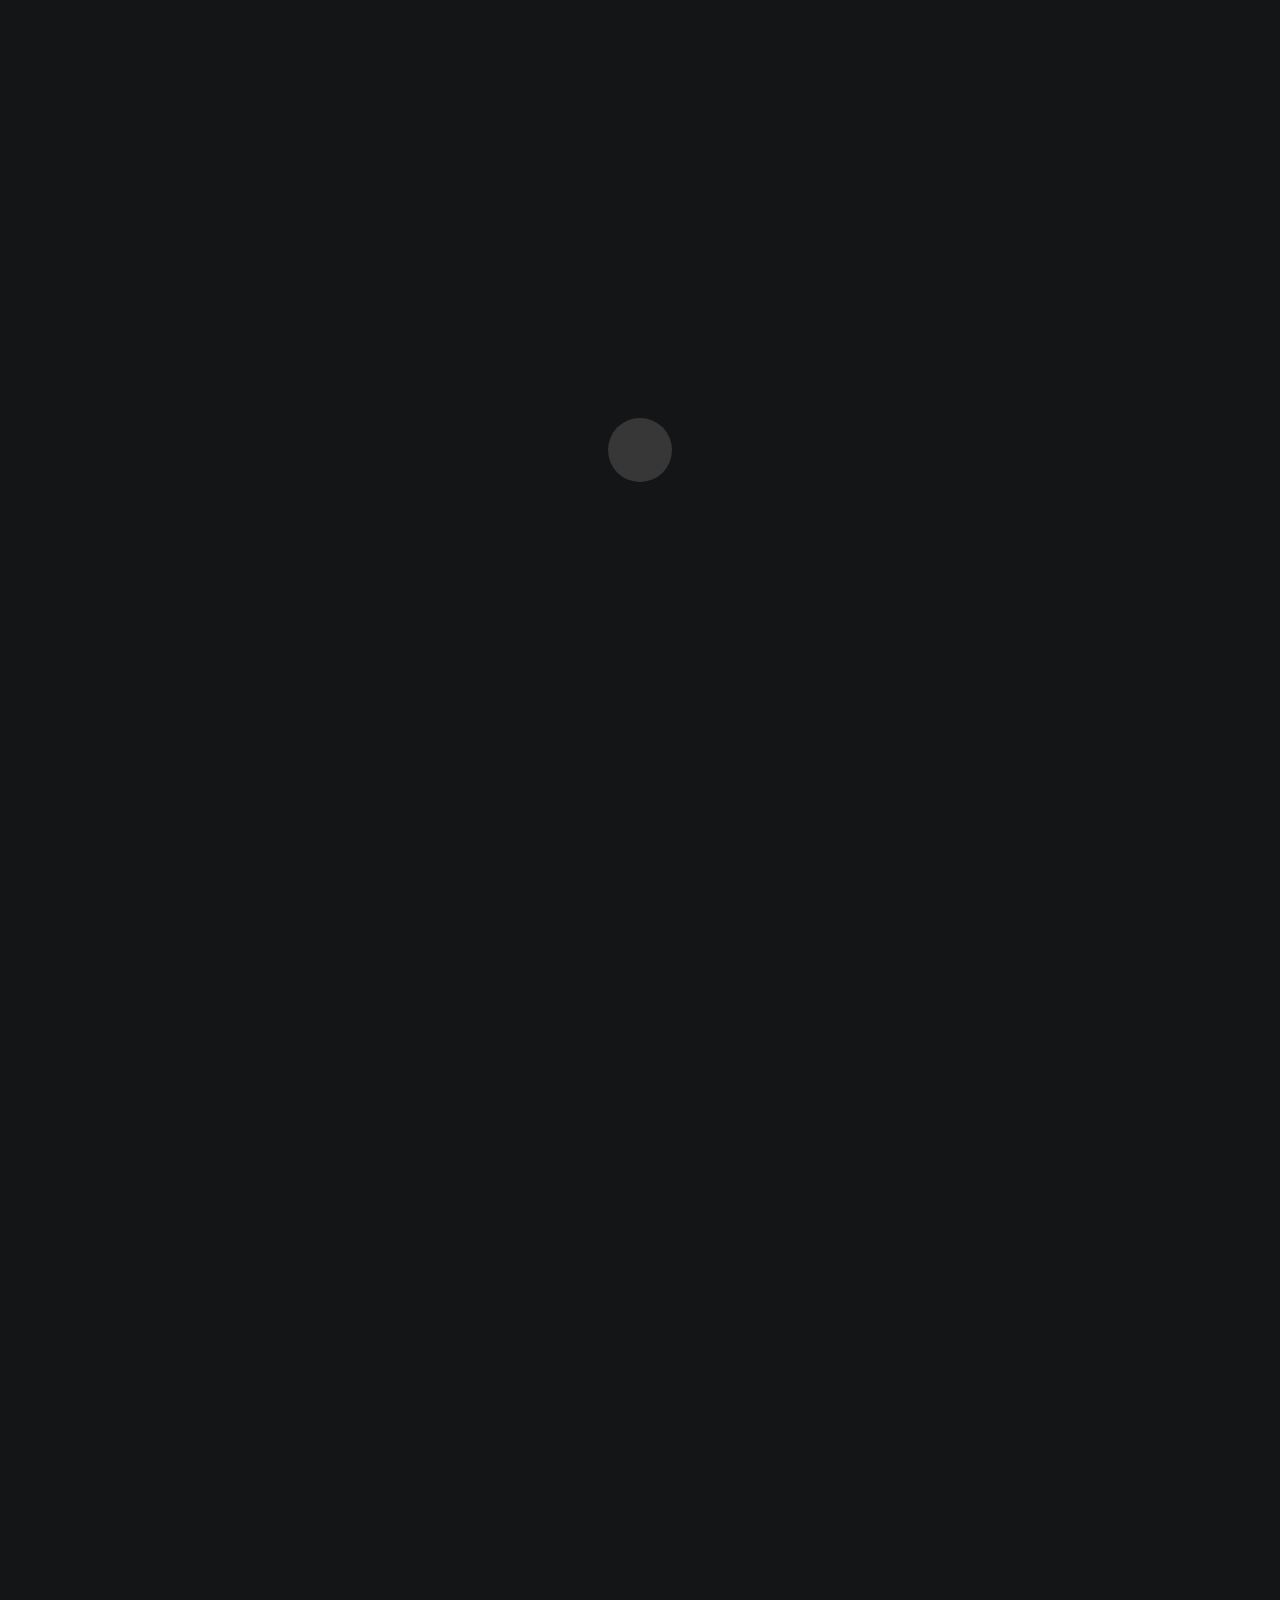
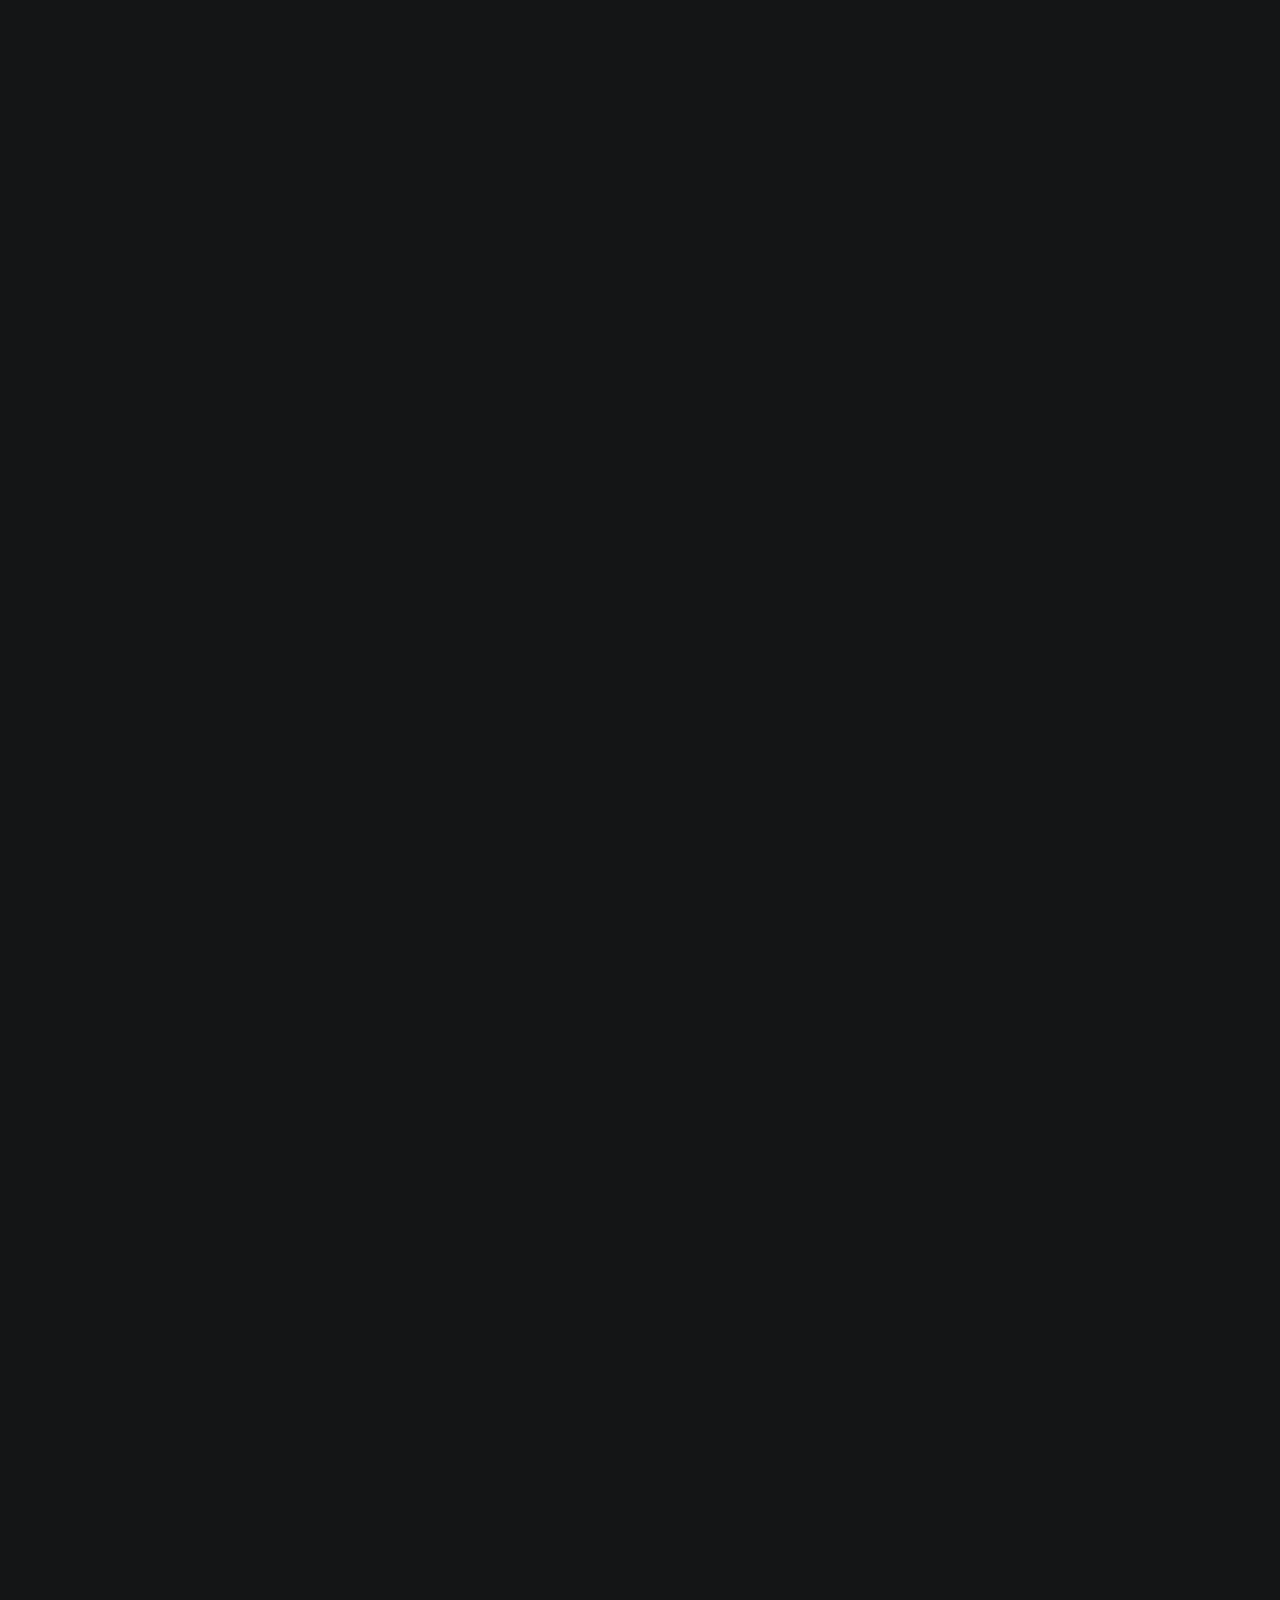
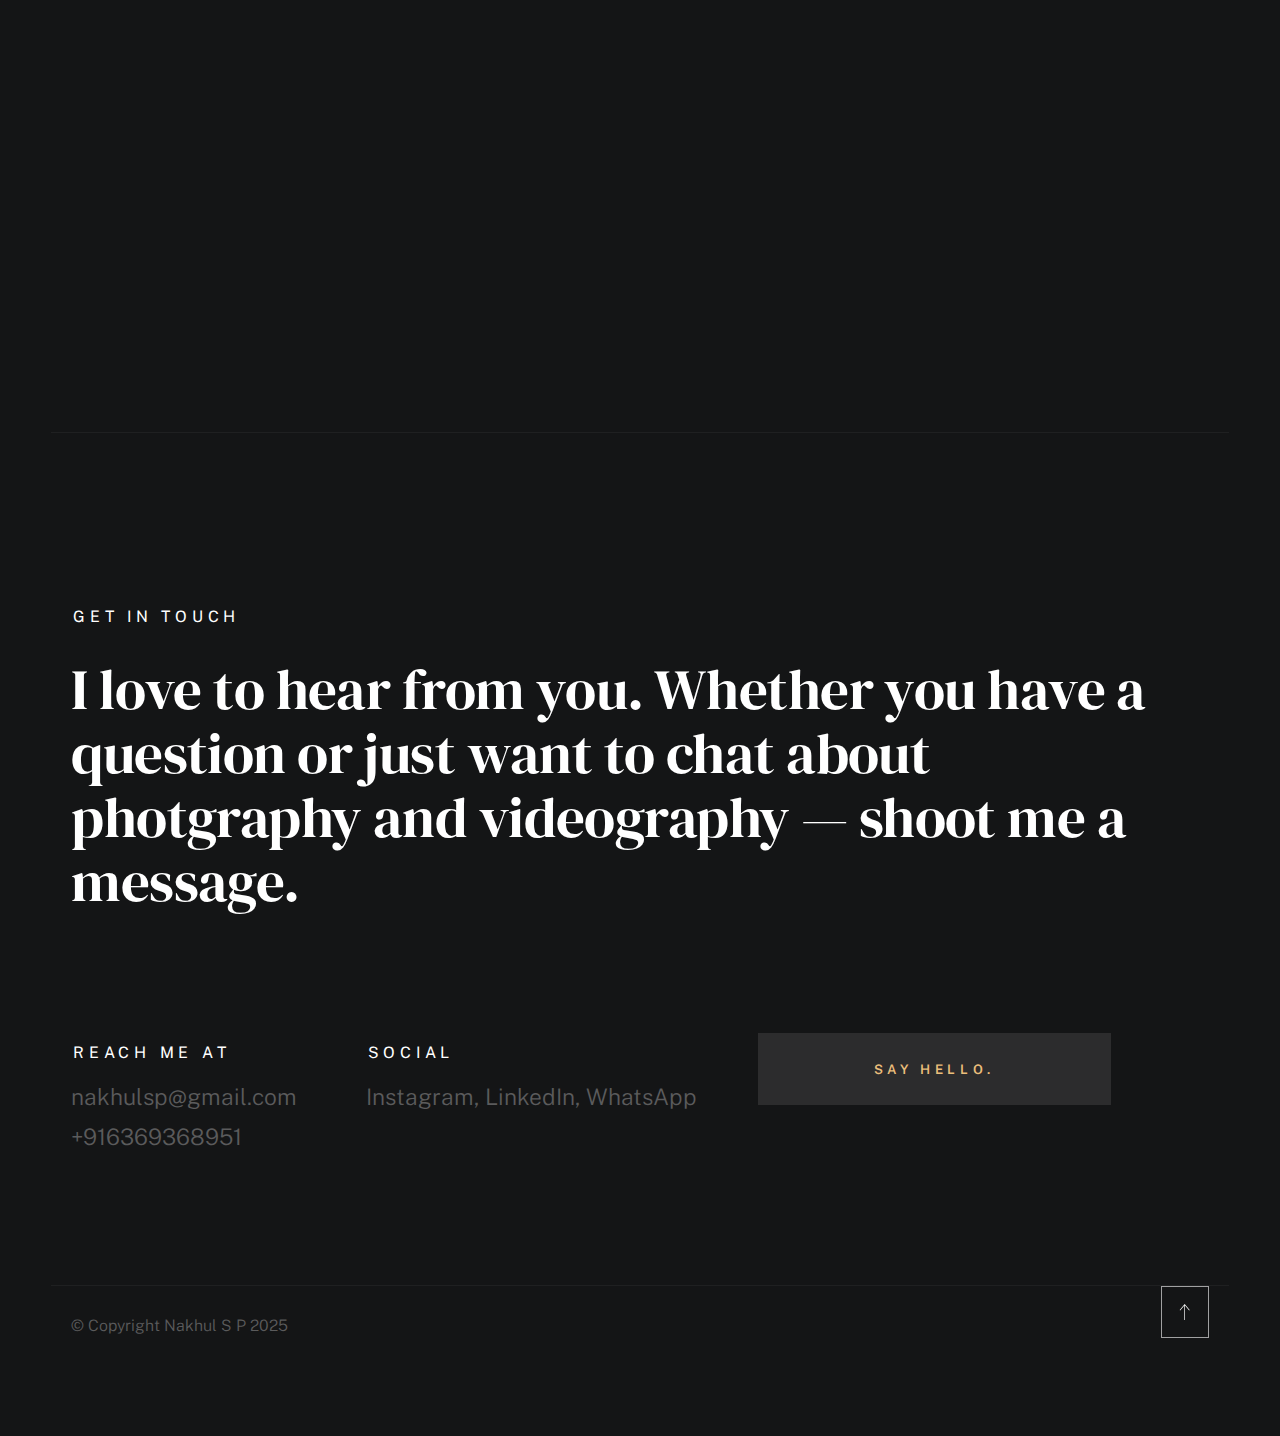
<file: index.html>
<!DOCTYPE html>
<html class="no-js ss-preload" lang="en">
<head>

    <!--- basic page needs
    ================================================== -->
    <meta charset="utf-8">
    <title>Nakhul S P</title>
    <meta name="description" content="Hi I am Nakhul, a professional photography and videography services specializing in corporate events, live functions, and user-generated content. Capturing stories with clarity, creativity, and purpose.">
    <meta name="author" content="Nakhul S P">

    <!-- mobile specific metas
    ================================================== -->
    <meta name="viewport" content="width=device-width, initial-scale=1">

    <!-- CSS
    ================================================== -->
    <link rel="stylesheet" href="css/vendor.css">
    <link rel="stylesheet" href="css/styles.css">

    <!-- favicons
    ================================================== -->
    <link rel="apple-touch-icon" sizes="180x180" href="apple-touch-icon.png">
    <link rel="icon" type="image/png" sizes="32x32" href="favicon-32x32.png">
    <link rel="icon" type="image/png" sizes="16x16" href="favicon-16x16.png">
    <link rel="manifest" href="site.webmanifest">

</head>

<body id="top">


    <!-- # preloader
    ================================================== -->
    <div id="preloader">
        <div id="loader">
        </div>
    </div>


    <!-- # page wrap
    ================================================== -->
    <div class="s-pagewrap">

        <div class="circles">
            <span></span>
            <span></span>
            <span></span>
            <span></span>
            <span></span>
        </div>


        <!-- ## site header 
        ================================================== -->
        <header class="s-header">

            <div class="header-mobile">
                <span class="mobile-home-link"><a href="index.html">Nakhul S P.</a></span>
                <a class="mobile-menu-toggle" href="#0"><span>Menu</span></a>
            </div>

            <div class="row wide main-nav-wrap">
                <nav class="column lg-12 main-nav">
                    <ul>
                        <li><a href="index.html" class="home-link">Nakhul S P.</a></li>
                        <li class="current"><a href="#intro" class="smoothscroll">Intro</a></li>
                        <li><a href="#about" class="smoothscroll">About</a></li>
                        <li><a href="#works" class="smoothscroll">Works</a></li>
                        <li><a href="#contact" class="smoothscroll">Contact</a></li>
                    </ul>
                </nav>
            </div>

        </header> <!-- end s-header -->


        <!-- ## main content
        ==================================================- -->
        <main class="s-content">


            <!-- ### intro
            ================================================== -->
            <section id="intro" class="s-intro target-section">

                <div class="row intro-content wide">

                    <div class="column">
                        <div class="text-pretitle with-line">
                            Hello
                        </div>

                        <h1 class="text-huge-title">
                            I am Nakhul, <br>
                            Photographer <br>
                            & Videographer <br> 
                            Based in <br>
                            Bengaluru.
                        </h1>
                    </div>

                    <ul class="intro-social">
                        <li><a href="https://www.instagram.com/nakcool_" target="_blank">Instagram</a></li>
                        <li><a href="https://www.linkedin.com/in/nakhul-s-p-a54945292" target="_blank">LinkedIn</a></li>
                        <li><a href="https://wa.me/qr/EWE7UO7CLLFXD1" target="_blank">WhatsApp</a></li>
                    </ul>

                </div> <!-- end intro content -->

                <a href="#about" class="intro-scrolldown smoothscroll">
                    <svg width="24" height="24" viewBox="0 0 24 24" xmlns="http://www.w3.org/2000/svg" fill-rule="evenodd" clip-rule="evenodd"><path d="M11 21.883l-6.235-7.527-.765.644 7.521 9 7.479-9-.764-.645-6.236 7.529v-21.884h-1v21.883z"/></svg>
                </a>

            </section> <!-- end s-intro -->


            <!-- ### about
            ================================================== -->
            <section id="about" class="s-about target-section">


                <div class="row about-info wide" data-animate-block>

                    <div class="column lg-6 md-12 about-info__pic-block">
                        <img src="images/Empty_pic.jpg" 
                             srcset="images/Empty_pic.jpg 1x, images/Empty_pic.jpg 2x" alt="" class="about-info__pic" data-animate-el>
                    </div>

                    <div class="column lg-6 md-12">
                        <div class="about-info__text" >

                            <h2 class="text-pretitle with-line" data-animate-el>
                                About
                            </h2>
                            <p class="attention-getter" data-animate-el>
                                I’m Nakhul S P, a professional videographer and photographer with a focus on creating high-quality visual content that tells a story and leaves a lasting impression. 
                                With expertise across both still and motion formats, I specialize in producing clean, engaging visuals for corporate meetings, live events, portraits, and user-generated content (UGC).
                                <br> <br>
                                Whether capturing the energy of a large-scale event, the professionalism of a corporate setting, or the authenticity of everyday moments, 
                                my approach is grounded in visual storytelling, technical precision, and a deep understanding of brand communication.
                            </p>
                        </div>
                    </div>
                </div> <!-- about-info -->


                <div class="row about-expertise" data-animate-block>
                    <div class="column lg-12">

                        <h2 class="text-pretitle" data-animate-el>Expertise</h2>

                        <ul class="skills-list h1" data-animate-el>
                            <li>Photography</li>
                            <li>Videography</li>
                            <li>Video editing</li>
                        </ul>

                    </div>
                </div> <!-- end about-expertise -->


                <div class="row about-timelines" data-animate-block>

                    <div class="column lg-6 tab-12">

                        <h2 class="text-pretitle" data-animate-el>
                            Experience
                        </h2>

                        <div class="timeline" data-animate-el>

                            <div class="timeline__block">
                                <div class="timeline__bullet"></div>
                                <div class="timeline__header">
                                    <h4 class="timeline__title">Photography</h3>
                                    <p class="timeline__timeframe">Since 2022</p>
                                </div>
                                <div class="timeline__desc">
                                    <p>
                                        Specializing in corporate events, portraits, and live functions. I focus on capturing clean, impactful visuals that reflect professionalism and authenticity. 
                                        Whether it’s documenting business meetings, creating standout headshots, or capturing the energy of events, I deliver high-quality, purpose-driven imagery with a detail-oriented and efficient approach.
                                    </p>
                                </div>
                            </div>
    
                        </div> <!-- end timeline -->

                    </div> <!-- end column -->

                    <div class="column lg-6 tab-12">

                        <h2 class="text-pretitle" data-animate-el>
                            <br>
                        </h2>

                        <div class="timeline" data-animate-el>

                            <div class="timeline__block">
                                <div class="timeline__bullet"></div>
                                <div class="timeline__header">
                                    <h4 class="timeline__title">Videography</h3>
                                    <p class="timeline__timeframe">Since 2022</p>
                                </div>
                                <div class="timeline__desc">
                                    <p>
                                        Hands-on experience in videography, I help brands and businesses tell their stories through dynamic, purpose-driven video content. 
                                        My focus lies in capturing the energy of live events, the professionalism of corporate environments and the authenticity of user-generated content (UGC) tailored for modern audiences. 
                                        I bring a clear, creative approach to every project, delivering visually compelling stories that resonate across platforms.
                                    </p>
                                </div>
                            </div>
    
                        </div> <!-- end timeline -->
                        
                    </div> <!-- end column -->


                </div> <!-- end about-timelines -->

            </section> <!-- end s-about -->


            <!-- ### works
            ================================================== -->
            <section id="works" class="s-works target-section">


                <div class="row works-portfolio">

                    <div class="column lg-12" data-animate-block>

                        <h2 class="text-pretitle" data-animate-el>
                            Recent Works
                        </h2>
                        <p class="h1" data-animate-el>
                            Here are some of my favorite projects I have done . Feel free to check them out.
                        </p>
    
                        <ul class="folio-list row block-lg-one-half block-stack-on-1000">

                            <li class="folio-list__item column" data-animate-el>
                                <a class="folio-list__item-link" href="photo.html" target="_blank">
                                    <div class="folio-list__item-pic">
                                        <img src="images/portfolio/photo-iocn.jpg"
                                             srcset="images/portfolio/photo-iocn.jpg 1x, images/portfolio/photo-iocn.jpg 2x"  alt="">
                                    </div>
                                    
                                    <div class="folio-list__item-text">
                                        <div class="folio-list__item-title">
                                            Photography.
                                        </div>
                                    </div>
                                </a>
                                <a class="folio-list__proj-link" href="#" title="project link">
                                    <svg width="15" height="15" viewBox="0 0 15 15" fill="none" xmlns="http://www.w3.org/2000/svg"><path d="M8.14645 3.14645C8.34171 2.95118 8.65829 2.95118 8.85355 3.14645L12.8536 7.14645C13.0488 7.34171 13.0488 7.65829 12.8536 7.85355L8.85355 11.8536C8.65829 12.0488 8.34171 12.0488 8.14645 11.8536C7.95118 11.6583 7.95118 11.3417 8.14645 11.1464L11.2929 8H2.5C2.22386 8 2 7.77614 2 7.5C2 7.22386 2.22386 7 2.5 7H11.2929L8.14645 3.85355C7.95118 3.65829 7.95118 3.34171 8.14645 3.14645Z" fill="currentColor" fill-rule="evenodd" clip-rule="evenodd"></path></svg>
                                </a>
                            </li> <!--end folio-list__item -->

                            <li class="folio-list__item column" data-animate-el>
                                <a class="folio-list__item-link" href="video.html" target="_blank">
                                    <div class="folio-list__item-pic">
                                        <img src="images/portfolio/video-icon.jpg" 
                                             srcset="images/portfolio/video-icon.jpg 1x, images/portfolio/video-icon.jpg 2x" alt="">
                                    </div>
                                    
                                    <div class="folio-list__item-text">
                                        <div class="folio-list__item-title">
                                            Videography.
                                        </div>
                                    </div>
                                </a>
                                <a class="folio-list__proj-link" href="#" title="project link">
                                    <svg width="15" height="15" viewBox="0 0 15 15" fill="none" xmlns="http://www.w3.org/2000/svg"><path d="M8.14645 3.14645C8.34171 2.95118 8.65829 2.95118 8.85355 3.14645L12.8536 7.14645C13.0488 7.34171 13.0488 7.65829 12.8536 7.85355L8.85355 11.8536C8.65829 12.0488 8.34171 12.0488 8.14645 11.8536C7.95118 11.6583 7.95118 11.3417 8.14645 11.1464L11.2929 8H2.5C2.22386 8 2 7.77614 2 7.5C2 7.22386 2.22386 7 2.5 7H11.2929L8.14645 3.85355C7.95118 3.65829 7.95118 3.34171 8.14645 3.14645Z" fill="currentColor" fill-rule="evenodd" clip-rule="evenodd"></path></svg>
                                </a>
                            </li> <!--end folio-list__item -->

                            
                        </ul> <!-- end folio-list -->

                    </div> <!-- end column -->

                </div> <!-- end works-portfolio -->

            </section> <!-- end s-works -->


            <!-- ### contact
            ================================================== -->
            <section id="contact" class="s-contact target-section">

                <div class="row contact-top">
                    <div class="column lg-12">
                        <h2 class="text-pretitle">
                            Get In Touch
                        </h2>

                        <p class="h1">
                            I love to hear from you.
                            Whether you have a question or just 
                            want to chat about photgraphy and videography — shoot me a message.
                        </p>
                    </div>
                </div> <!-- end contact-top -->

                <div class="row contact-bottom">
                    <div class="column lg-3 md-5 tab-6 stack-on-550 contact-block">
                        <h3 class="text-pretitle">Reach me at</h3>
                        <p class="contact-links">
                            <a href="mailto:nakhulsp@gmail.com">nakhulsp@gmail.com</a> <br>
                            <a href="tel:+916369368951">+916369368951</a>
                        </p>
                    </div>
                    <div class="column lg-4 md-5 tab-6 stack-on-550 contact-block">
                        <h3 class="text-pretitle">Social</h3>
                        <ul class="contact-social">
                            <li><a href="https://www.instagram.com/nakcool_" target="_blank">Instagram</a></li>
                            <li><a href="https://www.linkedin.com/in/nakhul-s-p-a54945292" target="_blank">LinkedIn</a></li>
                            <li><a href="https://wa.me/qr/EWE7UO7CLLFXD1" target="_blank">WhatsApp</a></li>
                        </ul>
                    </div>
                    <div class="column lg-4 md-12 contact-block">
                        <a href="contact.html" class="btn btn--medium u-fullwidth contact-btn">Say Hello.</a>
                    </div>
                </div> <!-- end contact-bottom -->

            </section> <!-- end contact -->

        </main> <!-- end s-content -->


        <!-- ## footer
        ================================================== -->
        <footer class="s-footer">

            <div class="row">
                <div class="column ss-copyright">
                    <span>© Copyright Nakhul S P 2025</span> 
                    <!--<span>Design by <a href="https://www.styleshout.com/">StyleShout</a> Distribution By <a href="https://themewagon.com">Themewagon</a></span>-->
                </div>

                <div class="ss-go-top">
                    <a class="smoothscroll" title="Back to Top" href="#top">
                        <svg xmlns="http://www.w3.org/2000/svg" viewBox="0 0 24 24" fill-rule="evenodd" clip-rule="evenodd"><path d="M11 2.206l-6.235 7.528-.765-.645 7.521-9 7.479 9-.764.646-6.236-7.53v21.884h-1v-21.883z"/></svg>
                    </a>
                </div>
            </div>

        </footer> <!-- end s-footer -->

    </div> <!-- end -s-pagewrap -->


    <!-- Java Script
    ================================================== -->
    <script src="js/plugins.js"></script>
    <script src="js/main.js"></script>

</body>
</html>
</file>
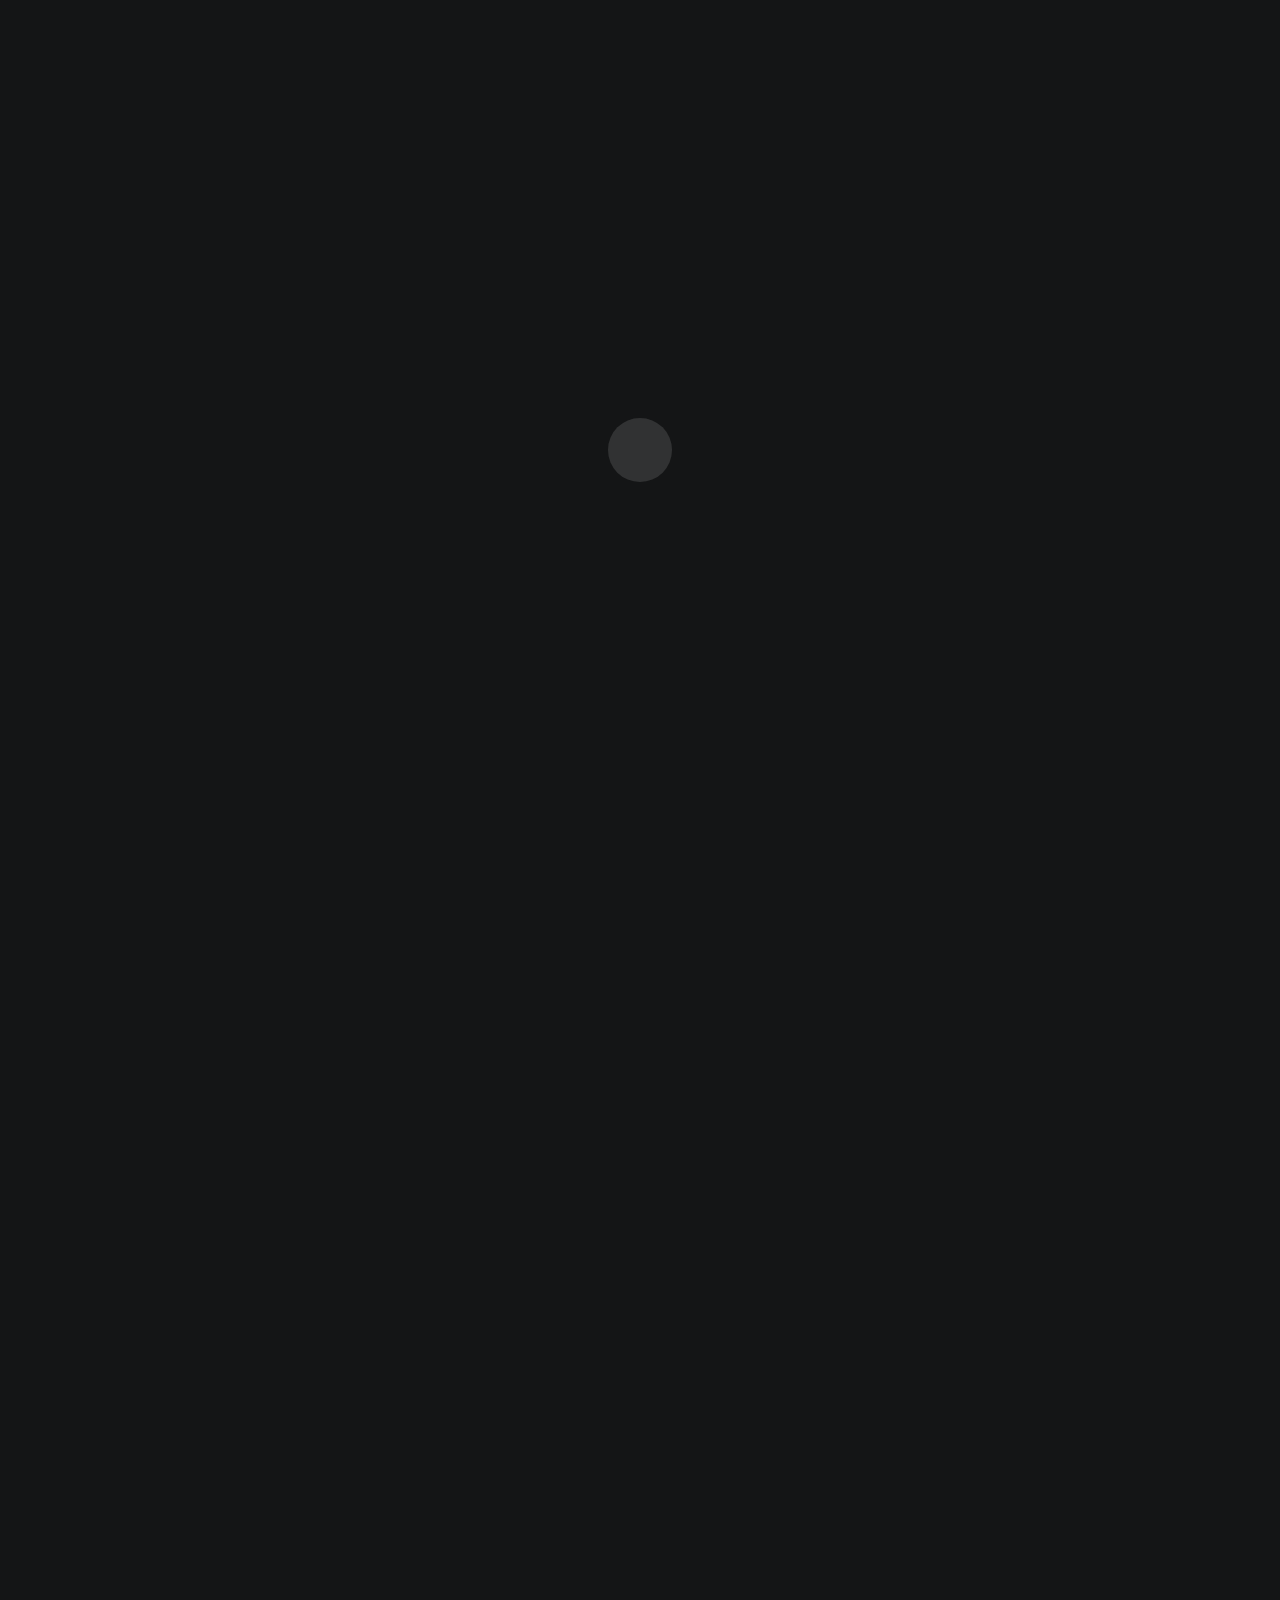
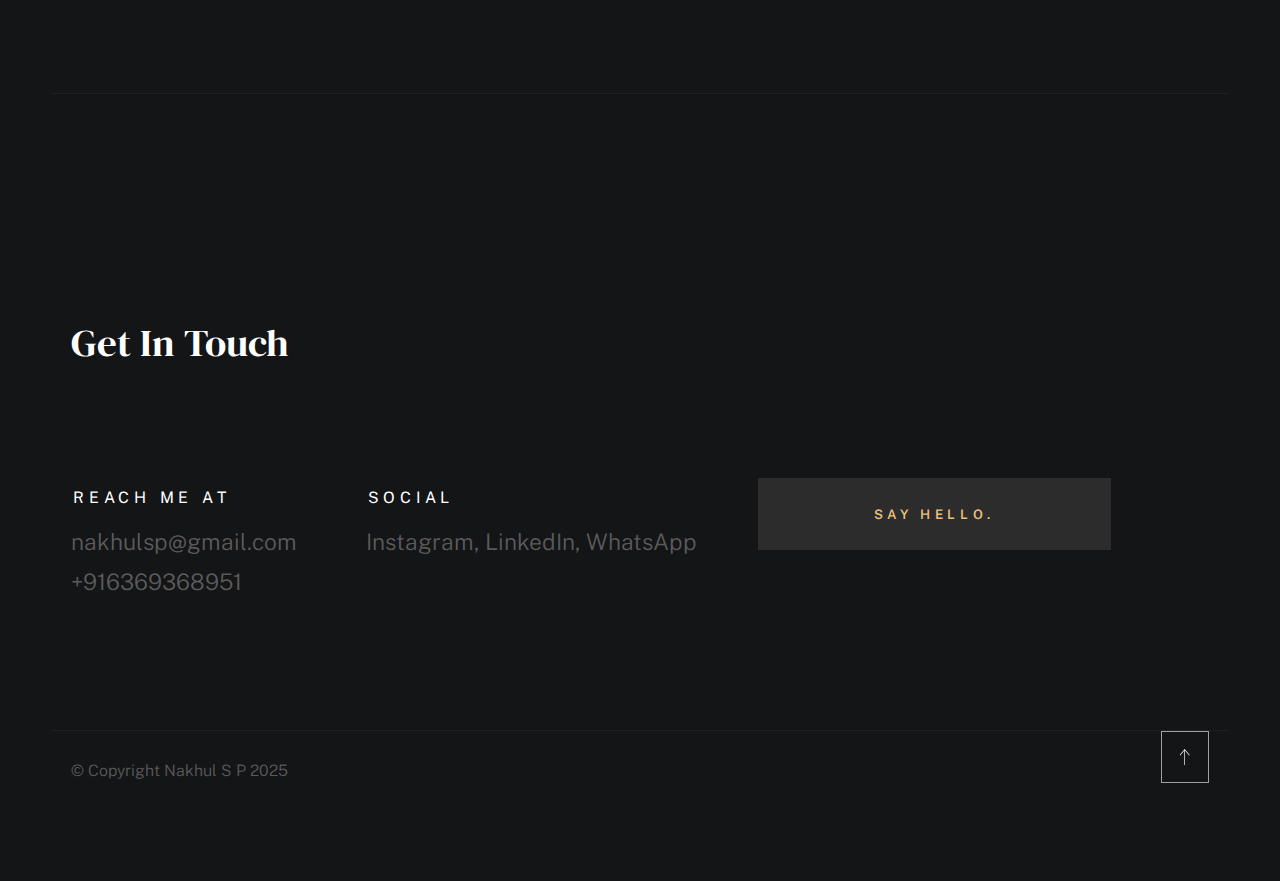
<file: video.html>
<!DOCTYPE html>
<html class="no-js ss-preload" lang="en">
<head>

    <!--- basic page needs
    ================================================== -->
    <meta charset="utf-8">
    <title>Videography</title>
    <meta name="description" content="My videography portfolio">
    <meta name="author" content="Nakhul S P">

    <!-- mobile specific metas
    ================================================== -->
    <meta name="viewport" content="width=device-width, initial-scale=1">

    <!-- CSS
    ================================================== -->
    <link rel="stylesheet" href="css/vendor.css">
    <link rel="stylesheet" href="css/styles.css">

    <!-- favicons
    ================================================== -->
    <link rel="apple-touch-icon" sizes="180x180" href="apple-touch-icon.png">
    <link rel="icon" type="image/png" sizes="32x32" href="favicon-32x32.png">
    <link rel="icon" type="image/png" sizes="16x16" href="favicon-16x16.png">
    <link rel="manifest" href="site.webmanifest">

</head>

<body id="top">


    <!-- # preloader
    ================================================== -->
    <div id="preloader">
        <div id="loader">
        </div>
    </div>


    <!-- # page wrap
    ================================================== -->
    <div class="s-pagewrap">

        <div class="circles">
            <span></span>
            <span></span>
            <span></span>
            <span></span>
            <span></span>
        </div>


        <!-- ## site header 
        ================================================== -->
        <header class="s-header">

            <div class="header-mobile">
                <span class="mobile-home-link"><a href="index.html">Nakhul S P.</a></span>
                <a class="mobile-menu-toggle" href="#0"><span>Menu</span></a>
            </div>

            <div class="row wide main-nav-wrap">
                <nav class="column lg-12 main-nav">
                    <ul>
                        <li><a href="index.html" class="home-link">Nakhul S P.</a></li>
                        <li><a href="index.html#intro">Intro</a></li>
                        <li><a href="index.html#about">About</a></li>
                        <li><a href="index.html#works">Works</a></li>
                        <li><a href="index.html#contact">Contact</a></li>
                    </ul>
                </nav>
            </div>

        </header> <!-- end s-header -->
        <main class="s-content">
            <section class="s-works target-section">
            <div class="row u-add-half-bottom">
                <div class="column lg-12">
                    <h2 class="timeline__title">
                        Videography/Video editing
                    </h2>
                </div>
                <div class="column lg-12 tab-12">
                    <div class="video-container">
                        <iframe src="https://drive.google.com/file/d/1AlIOOk6PVfc5Bj0Vnj8E9KEBT5NIxihA/preview" frameborder="0" webkitallowfullscreen mozallowfullscreen allowfullscreen allow="autoplay"></iframe> 
                    </div>
                </div>
                <div class="column lg-6 tab-12">
                    <div class="video-container">
                        <iframe src="https://drive.google.com/file/d/1r7ONoacdbvb8tpX__V_toetOIwATO2d_/preview" style="width: 100%" frameborder="0" webkitallowfullscreen mozallowfullscreen allowfullscreen allow="autoplay"></iframe> 
                    </div>
                </div>
                
                <div class="column lg-6 tab-12">
                    <div class="video-container">
                        <iframe src="https://drive.google.com/file/d/1tCyV4Qu5v3f5FLKuQTSKAJq7W_L6wwp3/preview" style="width: 100%" frameborder="0" webkitallowfullscreen mozallowfullscreen allowfullscreen allow="autoplay"></iframe> 
                    </div>
                </div>
                <div class="column lg-6 tab-12">
                    <div class="video-container">
                        <iframe src="https://drive.google.com/file/d/1x3jzFPR5QKSbDpu0KjTbCp3dp3k6gBnm/preview" frameborder="0" webkitallowfullscreen mozallowfullscreen allowfullscreen allow="autoplay"></iframe> 
                    </div>
                </div>
                <div class="column lg-6 tab-12">
                    <div class="video-container">
                        <iframe src="https://drive.google.com/file/d/1viwDvEolpbj7OGLAVCinM_6z83hiP-_V/preview" frameborder="0" webkitallowfullscreen mozallowfullscreen allowfullscreen allow="autoplay"></iframe> 
                    </div>
                </div>
            </div>
            </section>

            <!-- ### contact
            ================================================== -->
            <section id="contact" class="s-contact target-section">

                <div class="row contact-top">
                    <div class="column lg-12">
                        <h2>
                            Get In Touch
                        </h2>
                    </div>
                </div>
                <div class="row contact-bottom">
                    <div class="column lg-3 md-5 tab-6 stack-on-550 contact-block">
                        <h3 class="text-pretitle">Reach me at</h3>
                        <p class="contact-links">
                            <a href="mailto:nakhulsp@gmail.com">nakhulsp@gmail.com</a> <br>
                            <a href="tel:+916369368951">+916369368951</a>
                        </p>
                    </div>
                    <div class="column lg-4 md-5 tab-6 stack-on-550 contact-block">
                        <h3 class="text-pretitle">Social</h3>
                        <ul class="contact-social">
                            <li><a href="https://www.instagram.com/nakcool_" target="_blank">Instagram</a></li>
                            <li><a href="https://www.linkedin.com/in/nakhul-s-p-a54945292" target="_blank">LinkedIn</a></li>
                            <li><a href="https://wa.me/qr/EWE7UO7CLLFXD1" target="_blank">WhatsApp</a></li>
                        </ul>
                    </div>
                    <div class="column lg-4 md-12 contact-block">
                        <a href="contact.html" class="btn btn--medium u-fullwidth contact-btn">Say Hello.</a>
                    </div>
                </div> <!-- end contact-bottom -->

            </section> <!-- end contact -->
            

        </main> <!-- end s-content -->


        <!-- ## footer
        ================================================== -->
        <footer class="s-footer">

            <div class="row">
                <div class="column ss-copyright">
                    <span>© Copyright Nakhul S P 2025</span> 
                    <!--<span>Design by <a href="https://www.styleshout.com/">StyleShout</a> Distribution By <a href="https://themewagon.com">Themewagon</a></span>-->
                </div>

                <div class="ss-go-top">
                    <a class="smoothscroll" title="Back to Top" href="#top">
                        <svg xmlns="http://www.w3.org/2000/svg" viewBox="0 0 24 24" fill-rule="evenodd" clip-rule="evenodd"><path d="M11 2.206l-6.235 7.528-.765-.645 7.521-9 7.479 9-.764.646-6.236-7.53v21.884h-1v-21.883z"/></svg>
                    </a>
                </div>
            </div>

        </footer> <!-- end s-footer -->

    </div> <!-- end -s-pagewrap -->


    <!-- Java Script
    ================================================== -->
    <script src="js/plugins.js"></script>
    <script src="js/main.js"></script>

</body>
</html>
</file>
<file: css/vendor.css>
/* ===================================================================
 * Theme Third-party Stylesheets
 * Template Ver. 1.0.0
 * 02-16-2021
 * -------------------------------------------------------------------
 *
 * TOC:
 * 
 * # PrismJS 1.20.0
 * # Swiper 6.4.5
 * # Basiclightbox
 * 
 * ------------------------------------------------------------------- */



/* ===================================================================
 * # PrismJS 1.20.0
 *   https://prismjs.com/download.html#themes=prism-tomorrow&languages=markup+css+clike+javascript+markup-templating+php
 *   
 *   prism.js tomorrow night eighties for JavaScript, CoffeeScript, CSS and HTML
 *   Based on https://github.com/chriskempson/tomorrow-theme
 *   @author Rose Pritchard
 * ------------------------------------------------------------------- */

code[class*="language-"],
pre[class*="language-"] {
    color           : #ccc;
    background      : none;
    font-family     : var(--font-mono);
    font-size       : calc(var(--text-size) * 0.9444);
    text-align      : left;
    white-space     : pre;
    word-spacing    : normal;
    word-break      : normal;
    word-wrap       : normal;
    line-height     : var(--vspace-1);
    -moz-tab-size   : 4;
    -o-tab-size     : 4;
    tab-size        : 4;
    -webkit-hyphens : none;
    -moz-hyphens    : none;
    -ms-hyphens     : none;
    hyphens         : none;
}

/* Code blocks */

pre[class*="language-"] {
    padding  : var(--vspace-0_5) 0 var(--vspace-1);
    margin   : 0;
    overflow : auto;
}

:not(pre)>code[class*="language-"],
pre[class*="language-"] {
    background : #2d2d2d;
}

/* Inline code */

:not(pre)>code[class*="language-"] {
    padding     : .1em;
    white-space : normal;
}

.token.comment,
.token.block-comment,
.token.prolog,
.token.doctype,
.token.cdata {
    color : #999;
}

.token.punctuation {
    color : #ccc;
}

.token.tag,
.token.attr-name,
.token.namespace,
.token.deleted {
    color : #e2777a;
}

.token.function-name {
    color : #6196cc;
}

.token.boolean,
.token.number,
.token.function {
    color : #f08d49;
}

.token.property,
.token.class-name,
.token.constant,
.token.symbol {
    color : #f8c555;
}

.token.selector,
.token.important,
.token.atrule,
.token.keyword,
.token.builtin {
    color : #cc99cd;
}

.token.string,
.token.char,
.token.attr-value,
.token.regex,
.token.variable {
    color : #7ec699;
}

.token.operator,
.token.entity,
.token.url {
    color : #67cdcc;
}

.token.important,
.token.bold {
    font-weight : bold;
}

.token.italic {
    font-style : italic;
}

.token.entity {
    cursor : help;
}

.token.inserted {
    color : green;
}



/* ===================================================================
 * # Swiper 6.4.5
 *   Most modern mobile touch slider and framework with hardware accelerated transitions
 *   https://swiperjs.com
 *
 *   Copyright 2014-2020 Vladimir Kharlampidi
 *
 *   Released under the MIT License
 *
 *   Released on: December 18, 2020
 * ------------------------------------------------------------------- */

@font-face {
    font-family : "swiper-icons";
    src         : url("data:application/font-woff;charset=utf-8;base64, [base64]//wADZ2x5ZgAAAywAAADMAAAD2MHtryVoZWFkAAABbAAAADAAAAA2E2+eoWhoZWEAAAGcAAAAHwAAACQC9gDzaG10eAAAAigAAAAZAAAArgJkABFsb2NhAAAC0AAAAFoAAABaFQAUGG1heHAAAAG8AAAAHwAAACAAcABAbmFtZQAAA/gAAAE5AAACXvFdBwlwb3N0AAAFNAAAAGIAAACE5s74hXjaY2BkYGAAYpf5Hu/j+W2+MnAzMYDAzaX6QjD6/4//Bxj5GA8AuRwMYGkAPywL13jaY2BkYGA88P8Agx4j+/8fQDYfA1AEBWgDAIB2BOoAeNpjYGRgYNBh4GdgYgABEMnIABJzYNADCQAACWgAsQB42mNgYfzCOIGBlYGB0YcxjYGBwR1Kf2WQZGhhYGBiYGVmgAFGBiQQkOaawtDAoMBQxXjg/wEGPcYDDA4wNUA2CCgwsAAAO4EL6gAAeNpj2M0gyAACqxgGNWBkZ2D4/wMA+xkDdgAAAHjaY2BgYGaAYBkGRgYQiAHyGMF8FgYHIM3DwMHABGQrMOgyWDLEM1T9/w8UBfEMgLzE////P/5//f/V/xv+r4eaAAeMbAxwIUYmIMHEgKYAYjUcsDAwsLKxc3BycfPw8jEQA/[base64]/uznmfPFBNODM2K7MTQ45YEAZqGP81AmGGcF3iPqOop0r1SPTaTbVkfUe4HXj97wYE+yNwWYxwWu4v1ugWHgo3S1XdZEVqWM7ET0cfnLGxWfkgR42o2PvWrDMBSFj/IHLaF0zKjRgdiVMwScNRAoWUoH78Y2icB/yIY09An6AH2Bdu/UB+yxopYshQiEvnvu0dURgDt8QeC8PDw7Fpji3fEA4z/PEJ6YOB5hKh4dj3EvXhxPqH/SKUY3rJ7srZ4FZnh1PMAtPhwP6fl2PMJMPDgeQ4rY8YT6Gzao0eAEA409DuggmTnFnOcSCiEiLMgxCiTI6Cq5DZUd3Qmp10vO0LaLTd2cjN4fOumlc7lUYbSQcZFkutRG7g6JKZKy0RmdLY680CDnEJ+UMkpFFe1RN7nxdVpXrC4aTtnaurOnYercZg2YVmLN/d/gczfEimrE/fs/bOuq29Zmn8tloORaXgZgGa78yO9/cnXm2BpaGvq25Dv9S4E9+5SIc9PqupJKhYFSSl47+Qcr1mYNAAAAeNptw0cKwkAAAMDZJA8Q7OUJvkLsPfZ6zFVERPy8qHh2YER+3i/BP83vIBLLySsoKimrqKqpa2hp6+jq6RsYGhmbmJqZSy0sraxtbO3sHRydnEMU4uR6yx7JJXveP7WrDycAAAAAAAH//wACeNpjYGRgYOABYhkgZgJCZgZNBkYGLQZtIJsFLMYAAAw3ALgAeNolizEKgDAQBCchRbC2sFER0YD6qVQiBCv/H9ezGI6Z5XBAw8CBK/m5iQQVauVbXLnOrMZv2oLdKFa8Pjuru2hJzGabmOSLzNMzvutpB3N42mNgZGBg4GKQYzBhYMxJLMlj4GBgAYow/P/PAJJhLM6sSoWKfWCAAwDAjgbRAAB42mNgYGBkAIIbCZo5IPrmUn0hGA0AO8EFTQAA") format("woff");
    font-weight : 400;
    font-style  : normal;
}

:root {
    --swiper-theme-color : #007aff;
}

.swiper-container {
    margin-left  : auto;
    margin-right : auto;
    position     : relative;
    overflow     : hidden;
    list-style   : none;
    padding      : 0;
    /* Fix of Webkit flickering */
    z-index      : 1;
}

.swiper-container-vertical>.swiper-wrapper {
    flex-direction : column;
}

.swiper-wrapper {
    position            : relative;
    width               : 100%;
    height              : 100%;
    z-index             : 1;
    display             : flex;
    transition-property : transform;
    box-sizing          : content-box;
}

.swiper-container-android .swiper-slide,
.swiper-wrapper {
    transform : translate3d(0px, 0, 0);
}

.swiper-container-multirow>.swiper-wrapper {
    flex-wrap : wrap;
}

.swiper-container-multirow-column>.swiper-wrapper {
    flex-wrap      : wrap;
    flex-direction : column;
}

.swiper-container-free-mode>.swiper-wrapper {
    transition-timing-function : ease-out;
    margin                     : 0 auto;
}

.swiper-slide {
    flex-shrink         : 0;
    width               : 100%;
    height              : 100%;
    position            : relative;
    transition-property : transform;
}

.swiper-slide-invisible-blank {
    visibility : hidden;
}

/* Auto Height */

.swiper-container-autoheight,
.swiper-container-autoheight .swiper-slide {
    height : auto;
}

.swiper-container-autoheight .swiper-wrapper {
    align-items         : flex-start;
    transition-property : transform, height;
}

/* 3D Effects */

.swiper-container-3d {
    perspective : 1200px;
}

.swiper-container-3d .swiper-wrapper,
.swiper-container-3d .swiper-slide,
.swiper-container-3d .swiper-slide-shadow-left,
.swiper-container-3d .swiper-slide-shadow-right,
.swiper-container-3d .swiper-slide-shadow-top,
.swiper-container-3d .swiper-slide-shadow-bottom,
.swiper-container-3d .swiper-cube-shadow {
    transform-style : preserve-3d;
}

.swiper-container-3d .swiper-slide-shadow-left,
.swiper-container-3d .swiper-slide-shadow-right,
.swiper-container-3d .swiper-slide-shadow-top,
.swiper-container-3d .swiper-slide-shadow-bottom {
    position       : absolute;
    left           : 0;
    top            : 0;
    width          : 100%;
    height         : 100%;
    pointer-events : none;
    z-index        : 10;
}

.swiper-container-3d .swiper-slide-shadow-left {
    background-image : linear-gradient(to left, rgba(0, 0, 0, 0.5), rgba(0, 0, 0, 0));
}

.swiper-container-3d .swiper-slide-shadow-right {
    background-image : linear-gradient(to right, rgba(0, 0, 0, 0.5), rgba(0, 0, 0, 0));
}

.swiper-container-3d .swiper-slide-shadow-top {
    background-image : linear-gradient(to top, rgba(0, 0, 0, 0.5), rgba(0, 0, 0, 0));
}

.swiper-container-3d .swiper-slide-shadow-bottom {
    background-image : linear-gradient(to bottom, rgba(0, 0, 0, 0.5), rgba(0, 0, 0, 0));
}

/* CSS Mode */

.swiper-container-css-mode>.swiper-wrapper {
    overflow           : auto;
    scrollbar-width    : none;
    /* For Firefox */
    -ms-overflow-style : none;
    /* For Internet Explorer and Edge */
}

.swiper-container-css-mode>.swiper-wrapper::-webkit-scrollbar {
    display : none;
}

.swiper-container-css-mode>.swiper-wrapper>.swiper-slide {
    scroll-snap-align : start start;
}

.swiper-container-horizontal.swiper-container-css-mode>.swiper-wrapper {
    scroll-snap-type : x mandatory;
}

.swiper-container-vertical.swiper-container-css-mode>.swiper-wrapper {
    scroll-snap-type : y mandatory;
}

:root {
    --swiper-navigation-size   : 44px;
    /*
    --swiper-navigation-color  : var(--swiper-theme-color);
    */
}

.swiper-button-prev,
.swiper-button-next {
    position        : absolute;
    top             : 50%;
    width           : calc(var(--swiper-navigation-size) / 44 * 27);
    height          : var(--swiper-navigation-size);
    margin-top      : calc(-1 * var(--swiper-navigation-size) / 2);
    z-index         : 10;
    cursor          : pointer;
    display         : flex;
    align-items     : center;
    justify-content : center;
    color           : var(--swiper-navigation-color, var(--swiper-theme-color));
}

.swiper-button-prev.swiper-button-disabled,
.swiper-button-next.swiper-button-disabled {
    opacity        : 0.35;
    cursor         : auto;
    pointer-events : none;
}

.swiper-button-prev:after,
.swiper-button-next:after {
    font-family    : swiper-icons;
    font-size      : var(--swiper-navigation-size);
    text-transform : none !important;
    letter-spacing : 0;
    text-transform : none;
    font-variant   : initial;
    line-height    : 1;
}

.swiper-button-prev,
.swiper-container-rtl .swiper-button-next {
    left  : 10px;
    right : auto;
}

.swiper-button-prev:after,
.swiper-container-rtl .swiper-button-next:after {
    content : "prev";
}

.swiper-button-next,
.swiper-container-rtl .swiper-button-prev {
    right : 10px;
    left  : auto;
}

.swiper-button-next:after,
.swiper-container-rtl .swiper-button-prev:after {
    content : "next";
}

.swiper-button-prev.swiper-button-white,
.swiper-button-next.swiper-button-white {
    --swiper-navigation-color : #ffffff;
}

.swiper-button-prev.swiper-button-black,
.swiper-button-next.swiper-button-black {
    --swiper-navigation-color : #000000;
}

.swiper-button-lock {
    display : none;
}

:root {
    /*
    --swiper-pagination-color: var(--swiper-theme-color);
    */
}

.swiper-pagination {
    position   : absolute;
    text-align : center;
    transition : 300ms opacity;
    transform  : translate3d(0, 0, 0);
    z-index    : 10;
}

.swiper-pagination.swiper-pagination-hidden {
    opacity : 0;
}

/* Common Styles */

.swiper-pagination-fraction,
.swiper-pagination-custom,
.swiper-container-horizontal>.swiper-pagination-bullets {
    bottom : 10px;
    left   : 0;
    width  : 100%;
}

/* Bullets */

.swiper-pagination-bullets-dynamic {
    overflow  : hidden;
    font-size : 0;
}

.swiper-pagination-bullets-dynamic .swiper-pagination-bullet {
    transform : scale(0.33);
    position  : relative;
}

.swiper-pagination-bullets-dynamic .swiper-pagination-bullet-active {
    transform : scale(1);
}

.swiper-pagination-bullets-dynamic .swiper-pagination-bullet-active-main {
    transform : scale(1);
}

.swiper-pagination-bullets-dynamic .swiper-pagination-bullet-active-prev {
    transform : scale(0.66);
}

.swiper-pagination-bullets-dynamic .swiper-pagination-bullet-active-prev-prev {
    transform : scale(0.33);
}

.swiper-pagination-bullets-dynamic .swiper-pagination-bullet-active-next {
    transform : scale(0.66);
}

.swiper-pagination-bullets-dynamic .swiper-pagination-bullet-active-next-next {
    transform : scale(0.33);
}

.swiper-pagination-bullet {
    width         : 8px;
    height        : 8px;
    display       : inline-block;
    border-radius : 100%;
    background    : #000;
    opacity       : 0.2;
}

button.swiper-pagination-bullet {
    border             : none;
    margin             : 0;
    padding            : 0;
    box-shadow         : none;
    -webkit-appearance : none;
    -moz-appearance    : none;
    appearance         : none;
}

.swiper-pagination-clickable .swiper-pagination-bullet {
    cursor : pointer;
}

.swiper-pagination-bullet-active {
    opacity    : 1;
    background : var(--swiper-pagination-color, var(--swiper-theme-color));
}

.swiper-container-vertical>.swiper-pagination-bullets {
    right     : 10px;
    top       : 50%;
    transform : translate3d(0px, -50%, 0);
}

.swiper-container-vertical>.swiper-pagination-bullets .swiper-pagination-bullet {
    margin  : 6px 0;
    display : block;
}

.swiper-container-vertical>.swiper-pagination-bullets.swiper-pagination-bullets-dynamic {
    top       : 50%;
    transform : translateY(-50%);
    width     : 8px;
}

.swiper-container-vertical>.swiper-pagination-bullets.swiper-pagination-bullets-dynamic .swiper-pagination-bullet {
    display    : inline-block;
    transition : 200ms transform, 200ms top;
}

.swiper-container-horizontal>.swiper-pagination-bullets .swiper-pagination-bullet {
    margin : 0 4px;
}

.swiper-container-horizontal>.swiper-pagination-bullets.swiper-pagination-bullets-dynamic {
    left        : 50%;
    transform   : translateX(-50%);
    white-space : nowrap;
}

.swiper-container-horizontal>.swiper-pagination-bullets.swiper-pagination-bullets-dynamic .swiper-pagination-bullet {
    transition : 200ms transform, 200ms left;
}

.swiper-container-horizontal.swiper-container-rtl>.swiper-pagination-bullets-dynamic .swiper-pagination-bullet {
    transition : 200ms transform, 200ms right;
}

/* Progress */

.swiper-pagination-progressbar {
    background : rgba(0, 0, 0, 0.25);
    position   : absolute;
}

.swiper-pagination-progressbar .swiper-pagination-progressbar-fill {
    background       : var(--swiper-pagination-color, var(--swiper-theme-color));
    position         : absolute;
    left             : 0;
    top              : 0;
    width            : 100%;
    height           : 100%;
    transform        : scale(0);
    transform-origin : left top;
}

.swiper-container-rtl .swiper-pagination-progressbar .swiper-pagination-progressbar-fill {
    transform-origin : right top;
}

.swiper-container-horizontal>.swiper-pagination-progressbar,
.swiper-container-vertical>.swiper-pagination-progressbar.swiper-pagination-progressbar-opposite {
    width  : 100%;
    height : 4px;
    left   : 0;
    top    : 0;
}

.swiper-container-vertical>.swiper-pagination-progressbar,
.swiper-container-horizontal>.swiper-pagination-progressbar.swiper-pagination-progressbar-opposite {
    width  : 4px;
    height : 100%;
    left   : 0;
    top    : 0;
}

.swiper-pagination-white {
    --swiper-pagination-color : #ffffff;
}

.swiper-pagination-black {
    --swiper-pagination-color : #000000;
}

.swiper-pagination-lock {
    display : none;
}

/* Scrollbar */

.swiper-scrollbar {
    border-radius    : 10px;
    position         : relative;
    -ms-touch-action : none;
    background       : rgba(0, 0, 0, 0.1);
}

.swiper-container-horizontal>.swiper-scrollbar {
    position : absolute;
    left     : 1%;
    bottom   : 3px;
    z-index  : 50;
    height   : 5px;
    width    : 98%;
}

.swiper-container-vertical>.swiper-scrollbar {
    position : absolute;
    right    : 3px;
    top      : 1%;
    z-index  : 50;
    width    : 5px;
    height   : 98%;
}

.swiper-scrollbar-drag {
    height        : 100%;
    width         : 100%;
    position      : relative;
    background    : rgba(0, 0, 0, 0.5);
    border-radius : 10px;
    left          : 0;
    top           : 0;
}

.swiper-scrollbar-cursor-drag {
    cursor : move;
}

.swiper-scrollbar-lock {
    display : none;
}

.swiper-zoom-container {
    width           : 100%;
    height          : 100%;
    display         : flex;
    justify-content : center;
    align-items     : center;
    text-align      : center;
}

.swiper-zoom-container>img,
.swiper-zoom-container>svg,
.swiper-zoom-container>canvas {
    max-width  : 100%;
    max-height : 100%;
    object-fit : contain;
}

.swiper-slide-zoomed {
    cursor : move;
}

/* Preloader */

:root {
    /*
    --swiper-preloader-color: var(--swiper-theme-color);
    */
}

.swiper-lazy-preloader {
    width            : 42px;
    height           : 42px;
    position         : absolute;
    left             : 50%;
    top              : 50%;
    margin-left      : -21px;
    margin-top       : -21px;
    z-index          : 10;
    transform-origin : 50%;
    animation        : swiper-preloader-spin 1s infinite linear;
    box-sizing       : border-box;
    border           : 4px solid var(--swiper-preloader-color, var(--swiper-theme-color));
    border-radius    : 50%;
    border-top-color : transparent;
}

.swiper-lazy-preloader-white {
    --swiper-preloader-color : #fff;
}

.swiper-lazy-preloader-black {
    --swiper-preloader-color : #000;
}

@keyframes swiper-preloader-spin {
    100% {
        transform : rotate(360deg);
    }
}

/* a11y */

.swiper-container .swiper-notification {
    position       : absolute;
    left           : 0;
    top            : 0;
    pointer-events : none;
    opacity        : 0;
    z-index        : -1000;
}

.swiper-container-fade.swiper-container-free-mode .swiper-slide {
    transition-timing-function : ease-out;
}

.swiper-container-fade .swiper-slide {
    pointer-events      : none;
    transition-property : opacity;
}

.swiper-container-fade .swiper-slide .swiper-slide {
    pointer-events : none;
}

.swiper-container-fade .swiper-slide-active,
.swiper-container-fade .swiper-slide-active .swiper-slide-active {
    pointer-events : auto;
}

.swiper-container-cube {
    overflow : visible;
}

.swiper-container-cube .swiper-slide {
    pointer-events              : none;
    -webkit-backface-visibility : hidden;
    backface-visibility         : hidden;
    z-index                     : 1;
    visibility                  : hidden;
    transform-origin            : 0 0;
    width                       : 100%;
    height                      : 100%;
}

.swiper-container-cube .swiper-slide .swiper-slide {
    pointer-events : none;
}

.swiper-container-cube.swiper-container-rtl .swiper-slide {
    transform-origin : 100% 0;
}

.swiper-container-cube .swiper-slide-active,
.swiper-container-cube .swiper-slide-active .swiper-slide-active {
    pointer-events : auto;
}

.swiper-container-cube .swiper-slide-active,
.swiper-container-cube .swiper-slide-next,
.swiper-container-cube .swiper-slide-prev,
.swiper-container-cube .swiper-slide-next+.swiper-slide {
    pointer-events : auto;
    visibility     : visible;
}

.swiper-container-cube .swiper-slide-shadow-top,
.swiper-container-cube .swiper-slide-shadow-bottom,
.swiper-container-cube .swiper-slide-shadow-left,
.swiper-container-cube .swiper-slide-shadow-right {
    z-index                     : 0;
    -webkit-backface-visibility : hidden;
    backface-visibility         : hidden;
}

.swiper-container-cube .swiper-cube-shadow {
    position       : absolute;
    left           : 0;
    bottom         : 0px;
    width          : 100%;
    height         : 100%;
    background     : #000;
    opacity        : 0.6;
    -webkit-filter : blur(50px);
    filter         : blur(50px);
    z-index        : 0;
}

.swiper-container-flip {
    overflow : visible;
}

.swiper-container-flip .swiper-slide {
    pointer-events              : none;
    -webkit-backface-visibility : hidden;
    backface-visibility         : hidden;
    z-index                     : 1;
}

.swiper-container-flip .swiper-slide .swiper-slide {
    pointer-events : none;
}

.swiper-container-flip .swiper-slide-active,
.swiper-container-flip .swiper-slide-active .swiper-slide-active {
    pointer-events : auto;
}

.swiper-container-flip .swiper-slide-shadow-top,
.swiper-container-flip .swiper-slide-shadow-bottom,
.swiper-container-flip .swiper-slide-shadow-left,
.swiper-container-flip .swiper-slide-shadow-right {
    z-index                     : 0;
    -webkit-backface-visibility : hidden;
    backface-visibility         : hidden;
}



/* ===================================================================
 * # Basiclightbox
 *
 *
 * ------------------------------------------------------------------- */

.basicLightbox {
    position        : fixed;
    display         : flex;
    justify-content : center;
    align-items     : center;
    top             : 0;
    left            : 0;
    width           : 100%;
    height          : 100vh;
    background      : var(--color-body);
    opacity         : 0.01;
    transition      : opacity 0.4s ease;
    z-index         : 1000;
    will-change     : opacity;
}

.basicLightbox::after {
    content             : "";
    position            : absolute;
    top                 : 1.8rem;
    right               : 1.8rem;
    width               : 2em;
    height              : 2em;
    background          : url(../images/icons/icon-close.svg);
    background-position : center;
    background-size     : 1.8rem 1.8rem;
    background-repeat   : no-repeat;
    cursor              : pointer;
}

.basicLightbox--visible {
    opacity : 1;
}

.basicLightbox__placeholder {
    max-width   : 100%;
    transform   : scale(0.9);
    transition  : all 0.4s ease;
    z-index     : 1;
    will-change : transform;
    opacity     : 0;
}

.basicLightbox__placeholder>iframe:first-child:last-child,
.basicLightbox__placeholder>img:first-child:last-child,
.basicLightbox__placeholder>video:first-child:last-child {
    display    : block;
    position   : absolute;
    top        : 0;
    right      : 0;
    bottom     : 0;
    left       : 0;
    margin     : auto;
    max-width  : 95%;
    max-height : 95%;
}

.basicLightbox__placeholder>iframe:first-child:last-child,
.basicLightbox__placeholder>video:first-child:last-child {
    pointer-events : auto;
}

.basicLightbox__placeholder>img:first-child:last-child,
.basicLightbox__placeholder>video:first-child:last-child {
    width  : auto;
    height : auto;
}

.basicLightbox--iframe .basicLightbox__placeholder,
.basicLightbox--img .basicLightbox__placeholder,
.basicLightbox--video .basicLightbox__placeholder {
    width          : 100%;
    height         : 100%;
    pointer-events : none;
}

.basicLightbox--visible .basicLightbox__placeholder {
    transform : scale(1);
    opacity   : 1;
}
</file>
<file: css/styles.css>
/* =================================================================== 
 * Luther Main Stylesheet
 * Template Ver. 1.0.0
 * 02-15-2021
 * ------------------------------------------------------------------
 *
 * TOC:
 *
 * # SETTINGS
 *      ## fonts 
 *      ## colors
 *      ## spacing and typescale
 *      ## grid variables
 * # NORMALIZE
 * # BASE SETUP
 * # GRID
 *      ## large screen devices 
 *      ## medium screen devices 
 *      ## tablet devices 
 *      ## mobile devices 
 *      ## small screen devices 
 *      ## additional column stackpoints 
 * # UTILITY CLASSES
 * # TYPOGRAPHY 
 *      ## base type styles
 *      ## additional typography & helper classes
 *      ## lists
 *      ## spacing
 * # PRELOADER
 * # FORM
 *      ## style placeholder text
 *      ## change autocomplete styles in Chrome
 * # BUTTONS
 * # TABLE
 * # COMPONENTS
 *      ## pagination
 *      ## alert box 
 *      ## skillbars 
 *      ## stats tabs
 * # PROJECT-WIDE SHARED STYLES
 *      ## media classes
 *      ## theme-specific typography classes
 *      ## MailtoUI style overrides
 * # PAGE WRAP
 *      ## circles
 * # SITE HEADER
 *      ## main navigation
 *      ## mobile menu toggle
 * # INTRO
 *      ## intro social
 *      ## intro scrolldown
 * # ABOUT
 *      ## about info
 *      ## about expertise
 *      ## about timelines
 * # WORKS
 *      ## works portfolio
 *      ## modal popup
 *      ## testimonials
 *      ## testimonial slider 
 * # CONTACT
 * # FOOTER
 *      ## copyright
 *      ## go top
 *
 * ------------------------------------------------------------------ */


/* ===================================================================
 * # SETTINGS
 *
 *
 * ------------------------------------------------------------------- */

/* ------------------------------------------------------------------- 
 * ## fonts 
 * ------------------------------------------------------------------- */
@import url("https://fonts.googleapis.com/css2?family=DM+Serif+Display&family=DM+Serif+Text:ital@0;1&family=Public+Sans:ital,wght@0,300;0,400;0,500;0,600;0,700;1,300;1,400;1,500;1,600;1,700&display=swap");

:root {

    --font-1 : "Public Sans", sans-serif;
    --font-2 : "DM Serif Display", serif;

    /* monospace
    */
    --font-mono : Consolas, "Andale Mono", Courier, "Courier New", monospace;
}

/* ------------------------------------------------------------------- 
 * ## colors
 * ------------------------------------------------------------------- */
:root {

    /* color-1(#eabe7c)
     * color-2(#23967f)
     */
    --color-1 : hsla(36, 72%, 70%, 1);
    --color-2 : hsla(168, 62%, 36%, 1);

    /* theme color variations
     */
    --color-1-lighter : hsla(36, 72%, 90%, 1);
    --color-1-light   : hsla(36, 72%, 80%, 1);
    --color-1-dark    : hsla(36, 72%, 60%, 1);
    --color-1-darker  : hsla(36, 72%, 50%, 1);
    --color-2-lighter : hsla(168, 62%, 56%, 1);
    --color-2-light   : hsla(168, 62%, 46%, 1);
    --color-2-dark    : hsla(168, 62%, 26%, 1);
    --color-2-darker  : hsla(168, 62%, 16%, 1);

    /* feedback colors
     * color-error(#ffd1d2), color-success(#c8e675), 
     * color-info(#d7ecfb), color-notice(#fff099)
     */
    --color-error           : hsla(359, 100%, 91%, 1);
    --color-success         : hsla(76, 69%, 68%, 1);
    --color-info            : hsla(205, 82%, 91%, 1);
    --color-notice          : hsla(51, 100%, 80%, 1);
    --color-error-content   : hsla(359, 50%, 50%, 1);
    --color-success-content : hsla(76, 29%, 28%, 1);
    --color-info-content    : hsla(205, 32%, 31%, 1);
    --color-notice-content  : hsla(51, 30%, 30%, 1);

    /* shades 
     * generated using 
     * Tint & Shade Generator 
     * (https://maketintsandshades.com/)
     */
    --color-black   : #000000;
    --color-gray-19 : #020202;
    --color-gray-18 : #040404;
    --color-gray-17 : #060607;
    --color-gray-16 : #080809;
    --color-gray-15 : #0a0b0b;
    --color-gray-14 : #0c0d0d;
    --color-gray-13 : #0e0f0f;
    --color-gray-12 : #101112;
    --color-gray-11 : #121314;
    --color-gray-10 : #141516;
    --color-gray-9  : #2c2c2d;
    --color-gray-8  : #434445;
    --color-gray-7  : #5b5b5c;
    --color-gray-6  : #727373;
    --color-gray-5  : #8a8a8b;
    --color-gray-4  : #a1a1a2;
    --color-gray-3  : #b9b9b9;
    --color-gray-2  : #d0d0d0;
    --color-gray-1  : #e8e8e8;
    --color-white   : #ffffff;

    /* text
     */
    --color-text        : var(--color-gray-4);
    --color-text-dark   : var(--color-white);
    --color-text-light  : var(--color-gray-7);
    --color-placeholder : var(--color-gray-7);

    /* buttons
     */
    --color-btn                    : var(--color-gray-9);
    --color-btn-text               : var(--color-1);
    --color-btn-hover              : var(--color-white);
    --color-btn-hover-text         : var(--color-black);
    --color-btn-primary            : var(--color-1-dark);
    --color-btn-primary-text       : var(--color-black);
    --color-btn-primary-hover      : var(--color-1-darker);
    --color-btn-primary-hover-text : var(--color-black);
    --color-btn-stroke             : var(--color-white);
    --color-btn-stroke-text        : var(--color-white);
    --color-btn-stroke-hover       : var(--color-white);
    --color-btn-stroke-hover-text  : var(--color-black);

    /* preloader
     */
    --color-preloader-bg : var(--color-gray-10);
    --color-loader       : white;
    --color-loader-light : rgba(255, 255, 255, 0.1);

    /* others
     */
    --color-body    : var(--color-gray-10);
    --color-border  : rgba(255, 255, 255, .05);
    --border-radius : 3px;
}

/* ------------------------------------------------------------------- 
 * ## spacing and typescale
 * ------------------------------------------------------------------- */
:root {

    /* spacing
     * base font size: 19px 
     * vertical space unit : 32px
     */
    --base-size      : 62.5%;
    --multiplier     : 1;
    --base-font-size : calc(1.9rem * var(--multiplier));
    --space          : calc(3.2rem * var(--multiplier));

    /* vertical spacing 
     */
    --vspace-0_125 : calc(0.125 * var(--space));
    --vspace-0_25  : calc(0.25 * var(--space));
    --vspace-0_375 : calc(0.375 * var(--space));
    --vspace-0_5   : calc(0.5 * var(--space));
    --vspace-0_625 : calc(0.625 * var(--space));
    --vspace-0_75  : calc(0.75 * var(--space));
    --vspace-0_875 : calc(0.875 * var(--space));
    --vspace-1     : calc(var(--space));
    --vspace-1_25  : calc(1.25 * var(--space));
    --vspace-1_5   : calc(1.5 * var(--space));
    --vspace-1_75  : calc(1.75 * var(--space));
    --vspace-2     : calc(2 * var(--space));
    --vspace-2_5   : calc(2.5 * var(--space));
    --vspace-3     : calc(3 * var(--space));
    --vspace-3_5   : calc(3.5 * var(--space));
    --vspace-4     : calc(4 * var(--space));
    --vspace-4_5   : calc(4.5 * var(--space));
    --vspace-5     : calc(5 * var(--space));

    /* type scale
     * ratio 1:2 | base: 19px
     * -------------------------------------------------------
     *
     * --text-display-3 = (81.70px)
     * --text-display-2 = (68.08px)
     * --text-display-1 = (56.73px)
     * --text-xxxl      = (47.28px)
     * --text-xxl       = (39.40px)
     * --text-xl        = (32.83px)
     * --text-lg        = (27.36px)
     * --text-md        = (22.80px)
     * --text-size      = (19.00px) BASE
     * --text-sm        = (15.83px)
     * --text-xs        = (13.19px)
     *
     * ---------------------------------------------------------
     */
    --text-scale-ratio : 1.2;
    --text-size        : var(--base-font-size);
    --text-xs          : calc((var(--text-size) / var(--text-scale-ratio)) / var(--text-scale-ratio));
    --text-sm          : calc(var(--text-xs) * var(--text-scale-ratio));
    --text-md          : calc(var(--text-sm) * var(--text-scale-ratio) * var(--text-scale-ratio));
    --text-lg          : calc(var(--text-md) * var(--text-scale-ratio));
    --text-xl          : calc(var(--text-lg) * var(--text-scale-ratio));
    --text-xxl         : calc(var(--text-xl) * var(--text-scale-ratio));
    --text-xxxl        : calc(var(--text-xxl) * var(--text-scale-ratio));
    --text-display-1   : calc(var(--text-xxxl) * var(--text-scale-ratio));
    --text-display-2   : calc(var(--text-display-1) * var(--text-scale-ratio));
    --text-display-3   : calc(var(--text-display-2) * var(--text-scale-ratio));

    /* default button height
     */
    --vspace-btn : var(--vspace-2);
}

/* on mobile devices below 600px, change the value of '--multiplier' 
 * to adjust the values of base font size and vertical space unit.
 */
@media screen and (max-width: 600px) {
    :root {
        --multiplier : .875;
    }
}

/* ------------------------------------------------------------------- 
 * ## grid variables
 * ------------------------------------------------------------------- */
:root {

    /* widths for rows and containers
     */
    --width-full     : 100%;
    --width-max      : 1200px;
    --width-wide     : 1400px;
    --width-wider    : 1600px;
    --width-widest   : 1800px;
    --width-narrow   : 1000px;
    --width-narrower : 800px;
    --width-grid-max : var(--width-max);

    /* gutter
     */
    --gutter : 2rem;
}

/* on medium screen devices
 */
@media screen and (max-width: 1200px) {
    :root {
        --gutter : 1.6rem;
    }
}

/* on mobile devices
 */
@media screen and (max-width: 600px) {
    :root {
        --gutter : 1rem;
    }
}



/* ====================================================================
 * # NORMALIZE
 *
 *
 * --------------------------------------------------------------------
 * normalize.css v8.0.1 | MIT License |
 * github.com/necolas/normalize.css
 * -------------------------------------------------------------------- */

html {
    line-height              : 1.15;
    -webkit-text-size-adjust : 100%;
}

body {
    margin : 0;
}

main {
    display : block;
}

h1 {
    font-size : 2em;
    margin    : 0.67em 0;
}

hr {
    box-sizing : content-box;
    height     : 0;
    overflow   : visible;
}

pre {
    font-family : monospace, monospace;
    font-size   : 1em;
}

a {
    background-color : transparent;
}

abbr[title] {
    border-bottom   : none;
    text-decoration : underline;
    text-decoration : underline dotted;
}

b,
strong {
    font-weight : bolder;
}

code,
kbd,
samp {
    font-family : monospace, monospace;
    font-size   : 1em;
}

small {
    font-size : 80%;
}

sub,
sup {
    font-size      : 75%;
    line-height    : 0;
    position       : relative;
    vertical-align : baseline;
}

sub {
    bottom : -0.25em;
}

sup {
    top : -0.5em;
}

img {
    border-style : none;
}

button,
input,
optgroup,
select,
textarea {
    font-family : inherit;
    font-size   : 100%;
    line-height : 1.15;
    margin      : 0;
}

button,
input {
    overflow : visible;
}

button,
select {
    text-transform : none;
}

button,
[type="button"],
[type="reset"],
[type="submit"] {
    -webkit-appearance : button;
}

button::-moz-focus-inner,
[type="button"]::-moz-focus-inner,
[type="reset"]::-moz-focus-inner,
[type="submit"]::-moz-focus-inner {
    border-style : none;
    padding      : 0;
}

button:-moz-focusring,
[type="button"]:-moz-focusring,
[type="reset"]:-moz-focusring,
[type="submit"]:-moz-focusring {
    outline : 1px dotted ButtonText;
}

fieldset {
    padding : 0.35em 0.75em 0.625em;
}

legend {
    box-sizing  : border-box;
    color       : inherit;
    display     : table;
    max-width   : 100%;
    padding     : 0;
    white-space : normal;
}

progress {
    vertical-align : baseline;
}

textarea {
    overflow : auto;
}

[type="checkbox"],
[type="radio"] {
    box-sizing : border-box;
    padding    : 0;
}

[type="number"]::-webkit-inner-spin-button,
[type="number"]::-webkit-outer-spin-button {
    height : auto;
}

[type="search"] {
    -webkit-appearance : textfield;
    outline-offset     : -2px;
}

[type="search"]::-webkit-search-decoration {
    -webkit-appearance : none;
}

::-webkit-file-upload-button {
    -webkit-appearance : button;
    font               : inherit;
}

details {
    display : block;
}

summary {
    display : list-item;
}

template {
    display : none;
}

[hidden] {
    display : none;
}



/* ===================================================================
 * # BASE SETUP
 *
 *
 * ------------------------------------------------------------------- */

html {
    font-size  : var(--base-size);
    box-sizing : border-box;
}

*,
*::before,
*::after {
    box-sizing : inherit;
}

html,
body {
    height : 100%;
}

body {
    background-color            : var(--color-body);
    -webkit-overflow-scrolling  : touch;
    -webkit-text-size-adjust    : 100%;
    -webkit-tap-highlight-color : rgba(0, 0, 0, 0);
    -webkit-font-smoothing      : antialiased;
    -moz-osx-font-smoothing     : grayscale;
}

p {
    font-size      : inherit;
    text-rendering : optimizeLegibility;
}

a {
    text-decoration : none;
}

svg,
img,
video {
    max-width : 100%;
    height    : auto;
}

pre {
    overflow : auto;
}

div, dl, dt, dd, ul, ol, li, h1, h2, h3, h4, h5, h6, pre, form, p, blockquote, th, td {
    margin  : 0;
    padding : 0;
}

input[type="email"],
input[type="number"],
input[type="search"],
input[type="text"],
input[type="tel"],
input[type="url"],
input[type="password"],
textarea {
    -webkit-appearance : none;
    -moz-appearance    : none;
    appearance         : none;
}



/* ===================================================================
 * # GRID v4.0.0
 *
 *
 *   -----------------------------------------------------------------
 * - Grid breakpoints are based on MAXIMUM WIDTH media queries, 
 *   meaning they apply to that one breakpoint and ALL THOSE BELOW IT.
 * - Grid columns without a specified width will automatically layout 
 *   as equal width columns.
 *
 * - BLOCK GRID columns(columns inside BLOCK GRID containers) are 
 *   equally-sized columns define at parent/row level. 
 *   A BLOCK GRID container's class attribute value begins with "block-".
 *
 * ------------------------------------------------------------------- */

/* row 
 */
.row {
    width     : 92%;
    max-width : var(--width-grid-max);
    margin    : 0 auto;
    display   : flex;
    flex-flow : row wrap;
}

.row .row {
    width        : auto;
    max-width    : none;
    margin-left  : calc(var(--gutter) * -1);
    margin-right : calc(var(--gutter) * -1);
}

/* column
 */
.column {
    display : block;
    flex    : 1 1 0%;
    padding : 0 var(--gutter);
}

.collapse>.column,
.column.collapse {
    padding : 0;
}

/* row utility classes
 */
.row.row-wrap {
    flex-wrap : wrap;
}

.row.row-nowrap {
    flex-wrap : nowrap;
}

.row.row-y-top {
    align-items : flex-start;
}

.row.row-y-bottom {
    align-items : flex-end;
}

.row.row-y-center {
    align-items : center;
}

.row.row-stretch {
    align-items : stretch;
}

.row.row-baseline {
    align-items : baseline;
}

.row.row-x-left {
    justify-content : flex-start;
}

.row.row-x-right {
    justify-content : flex-end;
}

.row.row-x-center {
    justify-content : center;
}

/* --------------------------------------------------------------------
 * ## large screen devices 
 * -------------------------------------------------------------------- */
.lg-1 {
    flex  : none;
    width : 8.33333%;
}

.lg-2 {
    flex  : none;
    width : 16.66667%;
}

.lg-3 {
    flex  : none;
    width : 25%;
}

.lg-4 {
    flex  : none;
    width : 33.33333%;
}

.lg-5 {
    flex  : none;
    width : 41.66667%;
}

.lg-6 {
    flex  : none;
    width : 50%;
}

.lg-7 {
    flex  : none;
    width : 58.33333%;
}

.lg-8 {
    flex  : none;
    width : 66.66667%;
}

.lg-9 {
    flex  : none;
    width : 75%;
}

.lg-10 {
    flex  : none;
    width : 83.33333%;
}

.lg-11 {
    flex  : none;
    width : 91.66667%;
}

.lg-12 {
    flex  : none;
    width : 100%;
}

.block-lg-one-eight>.column {
    flex  : none;
    width : 12.5%;
}

.block-lg-one-sixth>.column {
    flex  : none;
    width : 16.66667%;
}

.block-lg-one-fifth>.column {
    flex  : none;
    width : 20%;
}

.block-lg-one-fourth>.column {
    flex  : none;
    width : 25%;
}

.block-lg-one-third>.column {
    flex  : none;
    width : 33.33333%;
}

.block-lg-one-half>.column {
    flex  : none;
    width : 50%;
}

.block-lg-whole>.column {
    flex  : none;
    width : 100%;
}

/* --------------------------------------------------------------------
 * ## medium screen devices 
 * -------------------------------------------------------------------- */
@media screen and (max-width: 1200px) {
    .md-1 {
        flex  : none;
        width : 8.33333%;
    }

    .md-2 {
        flex  : none;
        width : 16.66667%;
    }

    .md-3 {
        flex  : none;
        width : 25%;
    }

    .md-4 {
        flex  : none;
        width : 33.33333%;
    }

    .md-5 {
        flex  : none;
        width : 41.66667%;
    }

    .md-6 {
        flex  : none;
        width : 50%;
    }

    .md-7 {
        flex  : none;
        width : 58.33333%;
    }

    .md-8 {
        flex  : none;
        width : 66.66667%;
    }

    .md-9 {
        flex  : none;
        width : 75%;
    }

    .md-10 {
        flex  : none;
        width : 83.33333%;
    }

    .md-11 {
        flex  : none;
        width : 91.66667%;
    }

    .md-12 {
        flex  : none;
        width : 100%;
    }

    .block-md-one-eight>.column {
        flex  : none;
        width : 12.5%;
    }

    .block-md-one-sixth>.column {
        flex  : none;
        width : 16.66667%;
    }

    .block-md-one-fifth>.column {
        flex  : none;
        width : 20%;
    }

    .block-md-one-fourth>.column {
        flex  : none;
        width : 25%;
    }

    .block-md-one-third>.column {
        flex  : none;
        width : 33.33333%;
    }

    .block-md-one-half>.column {
        flex  : none;
        width : 50%;
    }

    .block-md-whole>.column {
        flex  : none;
        width : 100%;
    }

    .hide-on-md {
        display : none;
    }
}

/* --------------------------------------------------------------------
 * ## tablet devices 
 * -------------------------------------------------------------------- */
@media screen and (max-width: 800px) {
    .tab-1 {
        flex  : none;
        width : 8.33333%;
    }

    .tab-2 {
        flex  : none;
        width : 16.66667%;
    }

    .tab-3 {
        flex  : none;
        width : 25%;
    }

    .tab-4 {
        flex  : none;
        width : 33.33333%;
    }

    .tab-5 {
        flex  : none;
        width : 41.66667%;
    }

    .tab-6 {
        flex  : none;
        width : 50%;
    }

    .tab-7 {
        flex  : none;
        width : 58.33333%;
    }

    .tab-8 {
        flex  : none;
        width : 66.66667%;
    }

    .tab-9 {
        flex  : none;
        width : 75%;
    }

    .tab-10 {
        flex  : none;
        width : 83.33333%;
    }

    .tab-11 {
        flex  : none;
        width : 91.66667%;
    }

    .tab-12 {
        flex  : none;
        width : 100%;
    }

    .block-tab-one-eight>.column {
        flex  : none;
        width : 12.5%;
    }

    .block-tab-one-sixth>.column {
        flex  : none;
        width : 16.66667%;
    }

    .block-tab-one-fifth>.column {
        flex  : none;
        width : 20%;
    }

    .block-tab-one-fourth>.column {
        flex  : none;
        width : 25%;
    }

    .block-tab-one-third>.column {
        flex  : none;
        width : 33.33333%;
    }

    .block-tab-one-half>.column {
        flex  : none;
        width : 50%;
    }

    .block-tab-whole>.column {
        flex  : none;
        width : 100%;
    }

    .hide-on-tab {
        display : none;
    }
}

/* --------------------------------------------------------------------
 * ## mobile devices 
 * -------------------------------------------------------------------- */
@media screen and (max-width: 600px) {
    .row {
        width         : 100%;
        padding-left  : 6vw;
        padding-right : 6vw;
    }

    .row .row {
        padding-left  : 0;
        padding-right : 0;
    }

    .mob-1 {
        flex  : none;
        width : 8.33333%;
    }

    .mob-2 {
        flex  : none;
        width : 16.66667%;
    }

    .mob-3 {
        flex  : none;
        width : 25%;
    }

    .mob-4 {
        flex  : none;
        width : 33.33333%;
    }

    .mob-5 {
        flex  : none;
        width : 41.66667%;
    }

    .mob-6 {
        flex  : none;
        width : 50%;
    }

    .mob-7 {
        flex  : none;
        width : 58.33333%;
    }

    .mob-8 {
        flex  : none;
        width : 66.66667%;
    }

    .mob-9 {
        flex  : none;
        width : 75%;
    }

    .mob-10 {
        flex  : none;
        width : 83.33333%;
    }

    .mob-11 {
        flex  : none;
        width : 91.66667%;
    }

    .mob-12 {
        flex  : none;
        width : 100%;
    }

    .block-mob-one-eight>.column {
        flex  : none;
        width : 12.5%;
    }

    .block-mob-one-sixth>.column {
        flex  : none;
        width : 16.66667%;
    }

    .block-mob-one-fifth>.column {
        flex  : none;
        width : 20%;
    }

    .block-mob-one-fourth>.column {
        flex  : none;
        width : 25%;
    }

    .block-mob-one-third>.column {
        flex  : none;
        width : 33.33333%;
    }

    .block-mob-one-half>.column {
        flex  : none;
        width : 50%;
    }

    .block-mob-whole>.column {
        flex  : none;
        width : 100%;
    }

    .hide-on-mob {
        display : none;
    }
}

/* --------------------------------------------------------------------
 * ## small screen devices 
 * --------------------------------------------------------------------*/

/* stack columns on small screen devices
 */
@media screen and (max-width: 400px) {
    .row .row {
        margin-left  : 0;
        margin-right : 0;
    }

    .block-stack>.column,
    .column {
        flex         : none;
        width        : 100%;
        margin-left  : 0;
        margin-right : 0;
        padding      : 0;
    }

    .hide-on-sm {
        display : none;
    }
}

/* --------------------------------------------------------------------
 * ## additional column stackpoints 
 * -------------------------------------------------------------------- */
@media screen and (max-width: 1000px) {

    .stack-on-1000,
    .block-stack-on-1000>.column {
        flex         : none;
        width        : 100%;
        margin-left  : 0;
        margin-right : 0;
    }
}

@media screen and (max-width: 700px) {

    .stack-on-700,
    .block-stack-on-700>.column {
        flex         : none;
        width        : 100%;
        margin-left  : 0;
        margin-right : 0;
    }
}

@media screen and (max-width: 550px) {

    .stack-on-550,
    .block-stack-on-550>.column {
        flex         : none;
        width        : 100%;
        margin-left  : 0;
        margin-right : 0;
    }
}



/* ===================================================================
 * # UTILITY CLASSES
 *
 *
 * ------------------------------------------------------------------- */

/* flex item alignment classes
 */
.u-flexitem-center {
    margin     : auto;
    align-self : center;
}

.u-flexitem-left {
    margin-right : auto;
    align-self   : center;
}

.u-flexitem-right {
    margin-left : auto;
    align-self  : center;
}

.u-flexitem-x-center {
    margin-right : auto;
    margin-left  : auto;
}

.u-flexitem-x-left {
    margin-right : auto;
}

.u-flexitem-x-right {
    margin-left : auto;
}

.u-flexitem-y-center {
    align-self : center;
}

.u-flexitem-y-top {
    align-self : flex-start;
}

.u-flexitem-y-bottom {
    align-self : flex-end;
}

/* misc helper classes
 */
.u-clearfix:after {
    content : "";
    display : table;
    clear   : both;
}

.u-hidden {
    display : none;
}

.u-invisible {
    visibility : hidden;
}

.u-antialiased {
    -webkit-font-smoothing  : antialiased;
    -moz-osx-font-smoothing : grayscale;
}

.u-overflow-hidden {
    overflow : hidden;
}

.u-remove-top {
    margin-top : 0;
}

.u-remove-bottom {
    margin-bottom : 0;
}

.u-add-half-bottom {
    margin-bottom : var(--vspace-0_5);
}

.u-add-bottom {
    margin-bottom : var(--vspace-1);
}

.u-no-border {
    border : none;
}

.u-fullwidth {
    width : 100%;
}

.u-pull-left {
    float : left;
}

.u-pull-right {
    float : right;
}



/* ===================================================================
 * # TYPOGRAPHY 
 *
 *
 * ------------------------------------------------------------------- 
 * type scale - ratio 1:2 | base: 19px
 * -------------------------------------------------------------------
 *
 * --text-display-3 = (81.70px)
 * --text-display-2 = (68.08px)
 * --text-display-1 = (56.73px)
 * --text-xxxl      = (47.28px)
 * --text-xxl       = (39.40px)
 * --text-xl        = (32.83px)
 * --text-lg        = (27.36px)
 * --text-md        = (22.80px)
 * --text-size      = (19.00px) BASE
 * --text-sm        = (15.83px)
 * --text-xs        = (13.19px)
 *
 * -------------------------------------------------------------------- */

/* --------------------------------------------------------------------
 * ## base type styles
 * -------------------------------------------------------------------- */
body {
    font-family : var(--font-1);
    font-size   : var(--base-font-size);
    font-weight : 300;
    line-height : var(--vspace-1);
    color       : var(--color-text);
}

/* links
 */
a {
    color      : var(--color-1);
    transition : all 0.3s ease-in-out;
}

a:focus,
a:hover,
a:active {
    color : var(--color-2);
}

a:hover,
a:active {
    outline : 0;
}

/* headings
 */
h1, h2, h3, h4, h5, h6, 
.h1, .h2, .h3, .h4, .h5, .h6 {
    font-family            : var(--font-2);
    font-weight            : 400;
    color                  : var(--color-text-dark);
    font-variant-ligatures : common-ligatures;
    text-rendering         : optimizeLegibility;
}

h1, .h1 {
    margin-top    : var(--vspace-2_5);
    margin-bottom : var(--vspace-0_75);
}

h2, .h2, h3, .h3, h4, .h4 {
    margin-top    : var(--vspace-2);
    margin-bottom : var(--vspace-0_5);
}

h5, .h5, h6, .h6 {
    margin-top    : var(--vspace-1_5);
    margin-bottom : var(--vspace-0_5);
}

h1, .h1 {
    font-size      : var(--text-display-1);
    line-height    : var(--vspace-2);
    letter-spacing : -.01em;
}

@media screen and (max-width: 500px) {
    h1, .h1 {
        font-size   : var(--text-xxxl);
        line-height : calc(1.625 * var(--space));
    }
}
h2, .h2 {
    font-size   : var(--text-xxl);
    line-height : var(--vspace-1_5);
}

h3, .h3 {
    font-size   : var(--text-xl);
    line-height : var(--vspace-1_25);
}

h4, .h4 {
    font-size   : var(--text-lg);
    line-height : var(--vspace-1);
}

h5, .h5 {
    font-size   : var(--text-md);
    line-height : var(--vspace-0_875);
}

h6, .h6 {
    font-family    : var(--font-1);
    font-weight    : 600;
    font-size      : var(--text-sm);
    line-height    : var(--vspace-0_75);
    text-transform : uppercase;
    letter-spacing : .2rem;
}

/* emphasis, italic,
 * strong, bold and small text
 */
em,
i,
strong,
b {
    font-size   : inherit;
    line-height : inherit;
}

em,
i {
    font-style : italic;
}

strong,
b {
    font-weight : 600;
}

small {
    font-size   : 75%;
    font-weight : 400;
    line-height : var(--vspace-0_5);
}

/* blockquotes
 */
blockquote {
    margin      : 0 0 var(--vspace-1) 0;
    padding     : var(--vspace-1) var(--vspace-1_5);
    border-left : 2px solid var(--color-text-light);
    position    : relative;
}

@media screen and (max-width: 400px) {
    blockquote {
        padding : var(--vspace-0_75) var(--vspace-0_75);
    }
}

blockquote p {
    font-family : var(--font-1);
    font-weight : 400;
    font-size   : var(--text-lg);
    font-style  : normal;
    line-height : var(--vspace-1_25);
    color       : var(--color-text-dark);
    padding     : 0;
}

blockquote cite {
    display     : block;
    font-family : var(--font-1);
    font-weight : 400;
    font-size   : var(--text-sm);
    line-height : var(--vspace-0_75);
    font-style  : normal;
}

blockquote cite:before {
    content : "\2014 \0020";
}

blockquote cite,
blockquote cite a,
blockquote cite a:visited {
    color  : var(--color-text-light);
    border : none;
}

/* figures
 */
figure img,
p img {
    margin         : 0;
    vertical-align : bottom;
}

figure {
    display      : block;
    margin-left  : 0;
    margin-right : 0;
}

figure img+figcaption {
    margin-top : var(--vspace-1);
}

figcaption {
    font-style    : italic;
    font-size     : var(--text-sm);
    text-align    : center;
    margin-bottom : 0;
}

/* preformatted, code
 */
var,
kbd,
samp,
code,
pre {
    font-family : var(--font-mono);
}

pre {
    padding    : var(--vspace-0_75) var(--vspace-1) var(--vspace-1);
    background : var(--color-gray-9);
    overflow-x : auto;
}

code {
    font-size     : var(--text-sm);
    line-height   : 1.6rem;
    margin        : 0 .2rem;
    padding       : calc(((var(--vspace-1) - 1.6rem) / 2) - .1rem) calc(.8rem - .1rem);
    white-space   : nowrap;
    background    : var(--color-gray-9);
    border        : 1px solid var(--color-gray-8);
    color         : var(--color-text-dark);
    border-radius : 3px;
}

pre>code {
    display     : block;
    white-space : pre;
    line-height : var(--vspace-1);
    padding     : 0;
    margin      : 0;
    border      : none;
}

/* deleted text, abbreviation,
 * & mark text
 */
del {
    text-decoration : line-through;
}

abbr {
    font-family    : var(--font-1);
    font-weight    : 600;
    font-variant   : small-caps;
    text-transform : lowercase;
    letter-spacing : .1em;
}

abbr[title],
dfn[title] {
    border-bottom   : 1px dotted;
    cursor          : help;
    text-decoration : none;
}

mark {
    background : var(--color-white);
    color      : var(--color-black);
}

/* horizontal rule
 */
hr {
    border       : solid var(--color-border);
    border-width : .1rem 0 0;
    clear        : both;
    margin       : var(--vspace-2) 0 calc(var(--vspace-2) - 1px);
    height       : 0;
}

hr.fancy {
    border     : none;
    margin     : var(--vspace-2) 0;
    height     : var(--vspace-1);
    text-align : center;
}

hr.fancy::before {
    content        : "*****";
    letter-spacing : .3em;
}

/* --------------------------------------------------------------------
 * ## additional typography & helper classes
 * -------------------------------------------------------------------- */
.lead,
.attention-getter {
    font-family : var(--font-1);
    font-weight : 300;
    font-size   : var(--text-md);
    line-height : var(--vspace-1_25);
    color       : var(--color-text-dark);
}

.pull-quote {
    position   : relative;
    padding    : 0;
    margin-top : 0;
    text-align : center;
}

.pull-quote blockquote {
    border      : none;
    margin      : 0 auto;
    max-width   : 62rem;
    padding-top : var(--vspace-2_5);
    position    : relative;
}

.pull-quote blockquote p {
    font-weight : 400;
    color       : var(--color-text-dark);
}

.pull-quote blockquote:before {
    content           : "";
    display           : block;
    height            : var(--vspace-1);
    width             : var(--vspace-1);
    background-repeat : no-repeat;
    background        : center center;
    background-size   : contain;
    background-image  : url(../images/icons/icon-quote.svg);
    transform         : translate(-50%, 0, 0);
    position          : absolute;
    top               : var(--vspace-1);
    left              : 50%;
}

.drop-cap:first-letter {
    float          : left;
    font-family    : var(--font-1);
    font-weight    : 600;
    font-size      : calc(3 * var(--space));
    line-height    : 1;
    padding        : 0 0.125em 0 0;
    text-transform : uppercase;
    background     : transparent;
    color          : var(--color-text-dark);
}

.text-center {
    text-align : center;
}

.text-left {
    text-align : left;
}

.text-right {
    text-align : right;
}

/* --------------------------------------------------------------------
 * ## lists
 * -------------------------------------------------------------------- */
ol {
    list-style : decimal;
}

ul {
    list-style : disc;
}

li {
    display : list-item;
}

ol,
ul {
    margin-left : 1.6rem;
}

ul li {
    padding-left : .4rem;
}

ul ul,
ul ol,
ol ol,
ol ul {
    margin : 1.6rem 0 1.6rem 1.6rem;
}

ul.disc li {
    display    : list-item;
    list-style : none;
    padding    : 0 0 0 .8rem;
    position   : relative;
}

ul.disc li::before {
    content        : "";
    display        : inline-block;
    width          : 8px;
    height         : 8px;
    border-radius  : 50%;
    background     : var(--color-1);
    position       : absolute;
    left           : -.9em;
    top            : 11px;
    vertical-align : middle;
}

dt {
    margin : 0;
    color  : var(--color-1);
}

dd {
    margin : 0 0 0 2rem;
}

/* definition list line style 
 */
.lining dt,
.lining dd {
    display : inline;
    margin  : 0;
}

.lining dt+dt:before,
.lining dd+dt:before {
    content     : "\A";
    white-space : pre;
}

.lining dd+dd:before {
    content : ", ";
}

.lining dd+dd:before {
    content : ", ";
}

.lining dd:before {
    content     : ": ";
    margin-left : -0.2em;
}

/* definition list dictionary style 
 */
.dictionary-style dt {
    display       : inline;
    counter-reset : definitions;
}

.dictionary-style dt+dt:before {
    content     : ", ";
    margin-left : -0.2em;
}

.dictionary-style dd {
    display           : block;
    counter-increment : definitions;
}

.dictionary-style dd:before {
    content : counter(definitions, decimal) ". ";
}

/* --------------------------------------------------------------------
 * ## spacing
 * -------------------------------------------------------------------- */
fieldset,
button,
.btn {
    margin-bottom : var(--vspace-0_5);
}

input,
textarea,
select,
pre,
blockquote,
figure,
figcaption,
table,
p,
ul,
ol,
dl,
form,
img,
.video-container,
.ss-custom-select {
    margin-bottom : var(--vspace-1);
}



/* ===================================================================
 * # PRELOADER
 * 
 * 
 * -------------------------------------------------------------------
 * - markup:
 *
 * <div id="preloader">
 *    <div id="loader"></div>
 * </div>
 *
 * ------------------------------------------------------------------- */

#preloader {
    position        : fixed;
    display         : flex;
    flex-flow       : row wrap;
    justify-content : center;
    align-items     : center;
    background      : var(--color-body);
    z-index         : 500;
    height          : 100vh;
    width           : 100%;
    opacity         : 1;
}

.no-js #preloader {
    display : none;
}

#loader {
    width             : var(--vspace-2);
    height            : var(--vspace-2);
    padding           : 0;
    background-color  : white;
    border-radius     : 100%;
    -webkit-animation : sk-scaleout 1.0s infinite ease-in-out;
    animation         : sk-scaleout 1.0s infinite ease-in-out;
}

@-webkit-keyframes sk-scaleout {
    0% {
        -webkit-transform : scale(0);
        transform         : scale(0);
    }

    100% {
        -webkit-transform : scale(1);
        transform         : scale(1);
        opacity           : 0;
    }
}

@keyframes sk-scaleout {
    0% {
        transform : scale(0);
    }

    100% {
        transform : scale(1);
        opacity   : 0;
    }
}



/* ===================================================================
 * # FORM
 *
 *
 * ------------------------------------------------------------------- */

fieldset {
    border : none;
}

input[type="email"],
input[type="number"],
input[type="search"],
input[type="text"],
input[type="tel"],
input[type="url"],
input[type="password"],
textarea,
select {
    --input-height      : var(--vspace-2);
    --input-line-height : var(--vspace-1);
    --input-vpadding    : calc((var(--input-height) - var(--input-line-height)) / 2);
    display             : block;
    height              : var(--input-height);
    padding             : var(--input-vpadding) 0 calc(var(--input-vpadding) - 1px);
    border              : 0;
    outline             : 0;
    color               : var(--color-text-light);
    font-family         : var(--font-1);
    font-size           : calc(var(--text-size) * 0.7778);
    line-height         : var(--input-line-height);
    max-width           : 100%;
    background          : transparent;
    border-bottom       : 1px solid var(--color-border);
    transition          : all .3s ease-in-out;
}

.ss-custom-select {
    position : relative;
    padding  : 0;
}

.ss-custom-select select {
    -webkit-appearance : none;
    -moz-appearance    : none;
    appearance         : none;
    text-indent        : 0.01px;
    text-overflow      : '';
    margin             : 0;
    vertical-align     : middle;
    line-height        : var(--vspace-1);
}

.ss-custom-select select option {
    padding-left     : 2rem;
    padding-right    : 2rem;
    background-color : var(--color-body);
}

.ss-custom-select select::-ms-expand {
    display : none;
}

.ss-custom-select::after {
    border-bottom    : 1px solid white;
    border-right     : 1px solid white;
    content          : '';
    display          : block;
    height           : 8px;
    width            : 8px;
    margin-top       : -7px;
    pointer-events   : none;
    position         : absolute;
    right            : 2.4rem;
    top              : 50%;
    transition       : all 0.15s ease-in-out;
    transform-origin : 66% 66%;
    transform        : rotate(45deg);
}

textarea {
    min-height : calc(8 * var(--space));
}

input[type="email"]:focus,
input[type="number"]:focus,
input[type="search"]:focus,
input[type="text"]:focus,
input[type="tel"]:focus,
input[type="url"]:focus,
input[type="password"]:focus,
textarea:focus,
select:focus {
    color         : var(--color-text);
    border-bottom : 1px solid var(--color-1);
}

label,
legend {
    font-family   : var(--font-1);
    font-weight   : 600;
    font-size     : var(--text-sm);
    line-height   : var(--vspace-0_5);
    margin-bottom : var(--vspace-0_5);
    color         : var(--color-text-dark);
    display       : block;
}

input[type="checkbox"],
input[type="radio"] {
    display : inline;
}

label>.label-text {
    display     : inline-block;
    margin-left : 1rem;
    font-family : var(--font-1);
    line-height : inherit;
}

label>input[type="checkbox"],
label>input[type="radio"] {
    margin   : 0;
    position : relative;
    top      : 2px;
}

/* ------------------------------------------------------------------- 
 * ## style placeholder text
 * ------------------------------------------------------------------- */
::-webkit-input-placeholder {
    /* WebKit, Blink, Edge */
    color : var(--color-placeholder);
}

:-moz-placeholder {
    /* Mozilla Firefox 4 to 18 */
    color   : var(--color-placeholder);
    opacity : 1;
}

::-moz-placeholder {
    /* Mozilla Firefox 19+ */
    color   : var(--color-placeholder);
    opacity : 1;
}

:-ms-input-placeholder {
    /* Internet Explorer 10-11 */
    color : var(--color-placeholder);
}

::-ms-input-placeholder {
    /* Microsoft Edge */
    color : var(--color-placeholder);
}

::placeholder {
    /* Most modern browsers support this now. */
    color : var(--color-placeholder);
}

/* ------------------------------------------------------------------- 
 * ## change autocomplete styles in Chrome
 * ------------------------------------------------------------------- */
input:-webkit-autofill,
input:-webkit-autofill:hover,
input:-webkit-autofill:focus,
textarea:-webkit-autofill,
textarea:-webkit-autofill:hover,
textarea:-webkit-autofill:focus,
select:-webkit-autofill,
select:-webkit-autofill:hover,
select:-webkit-autofill:focus {
    -webkit-text-fill-color : var(--color-1);
    transition              : background-color 5000s ease-in-out 0s;
}



/* ===================================================================
 * # BUTTONS
 *
 *
 * ------------------------------------------------------------------- */

.btn,
button,
input[type="submit"],
input[type="reset"],
input[type="button"] {
    --btn-height            : var(--vspace-btn);
    display                 : inline-block;
    font-family             : var(--font-1);
    font-weight             : 600;
    font-size               : var(--text-xs);
    text-transform          : uppercase;
    letter-spacing          : .35em;
    height                  : var(--btn-height);
    line-height             : calc(var(--btn-height) - 2px);
    padding                 : 0 3.6rem;
    margin                  : 0 0.4rem var(--vspace-0_5) 0;
    color                   : var(--color-btn-text);
    text-decoration         : none;
    text-align              : center;
    white-space             : nowrap;
    cursor                  : pointer;
    transition              : all .3s;
    background-color        : var(--color-btn);
    border                  : 1px solid var(--color-btn);
    -webkit-font-smoothing  : antialiased;
    -moz-osx-font-smoothing : grayscale;
}

.btn:focus,
button:focus,
input[type="submit"]:focus,
input[type="reset"]:focus,
input[type="button"]:focus,
.btn:hover,
button:hover,
input[type="submit"]:hover,
input[type="reset"]:hover,
input[type="button"]:hover {
    background-color : var(--color-btn-hover);
    border-color     : var(--color-btn-hover);
    color            : var(--color-btn-hover-text);
    outline          : 0;
}

/* button primary
 */
.btn.btn--primary,
button.btn--primary,
input[type="submit"].btn--primary,
input[type="reset"].btn--primary,
input[type="button"].btn--primary {
    background   : var(--color-btn-primary);
    border-color : var(--color-btn-primary);
    color        : var(--color-btn-primary-text);
}

.btn.btn--primary:focus,
button.btn--primary:focus,
input[type="submit"].btn--primary:focus,
input[type="reset"].btn--primary:focus,
input[type="button"].btn--primary:focus,
.btn.btn--primary:hover,
button.btn--primary:hover,
input[type="submit"].btn--primary:hover,
input[type="reset"].btn--primary:hover,
input[type="button"].btn--primary:hover {
    background   : var(--color-btn-primary-hover);
    border-color : var(--color-btn-primary-hover);
    color        : var(--color-btn-primary-hover-text);
}

/* button modifiers
 */
.btn.u-fullwidth,
button.u-fullwidth {
    width        : 100%;
    margin-right : 0;
}

.btn--small,
button.btn--small {
    --btn-height : calc(var(--vspace-btn) - 1.6rem);
}

.btn--medium,
button.btn--medium {
    --btn-height : calc(var(--vspace-btn) + .8rem);
}

.btn--large,
button.btn--large {
    --btn-height : calc(var(--vspace-btn) + 1.6rem);
}

.btn--stroke,
button.btn--stroke {
    background : transparent !important;
    border     : 1px solid var(--color-btn-stroke);
    color      : var(--color-btn-stroke-text);
}

.btn--stroke:focus,
button.btn--stroke:focus,
.btn--stroke:hover,
button.btn--stroke:hover {
    background : var(--color-btn-stroke-hover) !important;
    border     : 1px solid var(--color-btn-stroke-hover);
    color      : var(--color-btn-stroke-hover-text);
}

.btn--pill,
button.btn--pill {
    padding-left  : 3.2rem !important;
    padding-right : 3.2rem !important;
    border-radius : 1000px !important;
}



/* ===================================================================
 * # TABLE
 *
 *
 * ------------------------------------------------------------------- */

table {
    border-width    : 0;
    width           : 100%;
    max-width       : 100%;
    font-family     : var(--font-1);
    border-collapse : collapse;
}

th,
td {
    padding       : var(--vspace-0_5) 3.2rem calc(var(--vspace-0_5) - 1px);
    text-align    : left;
    border-bottom : 1px solid var(--color-border);
}

th {
    padding     : var(--vspace-0_5) 3.2rem;
    color       : var(--color-text-dark);
    font-family : var(--font-1);
    font-weight : 600;
}

th:first-child,
td:first-child {
    padding-left : 0;
}

th:last-child,
td:last-child {
    padding-right : 0;
}

.table-responsive {
    overflow-x                 : auto;
    -webkit-overflow-scrolling : touch;
}



/* ===================================================================
 * # COMPONENTS
 *
 *
 * ------------------------------------------------------------------- */

/* -------------------------------------------------------------------
 * ## pagination
 * ------------------------------------------------------------------- */
.pgn {
    --pgn-num-height : calc(var(--vspace-1) + .4rem);
    margin           : var(--vspace-1) auto;
    text-align       : center;
}

.pgn ul {
    display         : inline-flex;
    flex-flow       : row wrap;
    justify-content : center;
    list-style      : none;
    margin-left     : 0;
    position        : relative;
    padding         : 0 6rem;
}

.pgn ul li {
    margin  : 0;
    padding : 0;
}

.pgn__num {
    font-family   : var(--font-1);
    font-weight   : 600;
    font-size     : var(--text-size);
    line-height   : var(--vspace-1);
    display       : block;
    padding       : .2rem 1.2rem;
    height        : var(--pgn-num-height);
    margin        : .2rem .2rem;
    color         : var(--color-text-dark);
    border-radius : 4px;
    transition    : all, .3s, ease-in-out;
}

.pgn__num:focus,
.pgn__num:hover {
    background : var(--color-gray-9);
    color      : var(--color-white);
}

.pgn .current,
.pgn .current:focus,
.pgn .current:hover {
    background-color : var(--color-gray-9);
    color            : var(--color-white);
}

.pgn .inactive,
.pgn .inactive:focus,
.pgn .inactive:hover {
    opacity : 0.4;
    cursor  : default;
}

.pgn__prev,
.pgn__next {
    display         : inline-flex;
    flex-flow       : row wrap;
    justify-content : center;
    align-items     : center;
    height          : var(--pgn-num-height);
    width           : 4.8rem;
    line-height     : var(--vspace-1);
    border-radius   : 4px;
    padding         : 0;
    margin          : 0;
    opacity         : 1;
    font            : 0/0 a;
    text-shadow     : none;
    color           : transparent;
    transition      : all, .3s, ease-in-out;
    position        : absolute;
    top             : 50%;
    transform       : translate(0, -50%);
}

.pgn__prev:focus,
.pgn__prev:hover,
.pgn__next:focus,
.pgn__next:hover {
    background-color : var(--color-gray-9);
}

.pgn__prev svg,
.pgn__next svg {
    height     : 2.4rem;
    width      : 2.4rem;
    transition : all, .3s, ease-in-out;
}

.pgn__prev svg path,
.pgn__next svg path {
    fill : var(--color-text-dark);
}

.pgn__prev:focus svg path,
.pgn__prev:hover svg path,
.pgn__next:focus svg path,
.pgn__next:hover svg path {
    fill : white;
}

.pgn__prev {
    left : 0;
}

.pgn__next {
    right : 0;
}

.pgn__prev.inactive,
.pgn__next.inactive {
    opacity : 0.4;
    cursor  : default;
}

.pgn__prev.inactive:focus,
.pgn__prev.inactive:hover,
.pgn__next.inactive:focus,
.pgn__next.inactive:hover {
    background-color : transparent;
}

/* ------------------------------------------------------------------- 
 * responsive:
 * pagination
 * ------------------------------------------------------------------- */
@media screen and (max-width: 600px) {
    .pgn ul {
        padding : 0 5.2rem;
    }
}

/* ------------------------------------------------------------------- 
 * ## alert box 
 * ------------------------------------------------------------------- */
.alert-box {
    padding       : var(--vspace-0_75) 4rem var(--vspace-0_75) 3.2rem;
    margin-bottom : var(--vspace-1);
    border-radius : var(--border-radius);
    font-family   : var(--font-1);
    font-weight   : 500;
    font-size     : var(--text-sm);
    line-height   : var(--vspace-0_75);
    opacity       : 1;
    visibility    : visible;
    position      : relative;
}

.alert-box__close {
    position : absolute;
    display  : block;
    right    : 1.6rem;
    top      : 1.6rem;
    cursor   : pointer;
    width    : 12px;
    height   : 12px;
}

.alert-box__close::before,
.alert-box__close::after {
    content  : '';
    display  : inline-block;
    width    : 1px;
    height   : 12px;
    position : absolute;
    top      : 0;
    left     : 5px;
}

.alert-box__close::before {
    transform : rotate(45deg);
}

.alert-box__close::after {
    transform : rotate(-45deg);
}

.alert-box--error {
    background-color : var(--color-error);
    color            : var(--color-error-content);
}

.alert-box--error .alert-box__close::before,
.alert-box--error .alert-box__close::after {
    background-color : var(--color-error-content);
}

.alert-box--success {
    background-color : var(--color-success);
    color            : var(--color-success-content);
}

.alert-box--success .alert-box__close::before,
.alert-box--success .alert-box__close::after {
    background-color : var(--color-success-content);
}

.alert-box--info {
    background-color : var(--color-info);
    color            : var(--color-info-content);
}

.alert-box--info .alert-box__close::before,
.alert-box--info .alert-box__close::after {
    background-color : var(--color-info-content);
}

.alert-box--notice {
    background-color : var(--color-notice);
    color            : var(--color-notice-content);
}

.alert-box--notice .alert-box__close::before,
.alert-box--notice .alert-box__close::after {
    background-color : var(--color-notice-content);
}

.alert-box.hideit {
    opacity    : 0;
    visibility : hidden;
    transition : all .5s;
}

/* ------------------------------------------------------------------- 
 * ## skillbars 
 * ------------------------------------------------------------------- */
.skill-bars {
    list-style : none;
    margin     : var(--vspace-2) 0 var(--vspace-1);
}

.skill-bars li {
    height        : .4rem;
    background    : var(--color-gray-9);
    width         : 100%;
    margin-bottom : calc(var(--vspace-2) - .4rem);
    padding       : 0;
    position      : relative;
}

.skill-bars li strong {
    position       : absolute;
    left           : 0;
    top            : calc((var(--vspace-1) * 1.25) * -1);
    font-family    : var(--font-1);
    font-weight    : 600;
    color          : var(--color-text-dark);
    text-transform : uppercase;
    letter-spacing : .2em;
    font-size      : var(--text-xs);
    line-height    : var(--vspace-0_75);
}

.skill-bars li .progress {
    background : var(--color-1);
    position   : relative;
    height     : 100%;
}

.skill-bars li .progress span {
    display       : block;
    font-family   : var(--font-1);
    color         : white;
    font-size     : 1rem;
    line-height   : 1;
    background    : var(--color-black);
    padding       : var(--vspace-0_25);
    border-radius : 4px;
    position      : absolute;
    right         : 0;
    top           : calc((var(--vspace-1) + .8rem) * -1);
}

.skill-bars li .progress span::after {
    position         : absolute;
    left             : 50%;
    bottom           : -10px;
    margin-left      : -5px;
    width            : 0;
    height           : 0;
    border           : 5px solid transparent;
    border-top-color : var(--color-black, var(--color-black));
    content          : "";
}

.skill-bars li .percent5 {
    width : 5%;
}

.skill-bars li .percent10 {
    width : 10%;
}

.skill-bars li .percent15 {
    width : 15%;
}

.skill-bars li .percent20 {
    width : 20%;
}

.skill-bars li .percent25 {
    width : 25%;
}

.skill-bars li .percent30 {
    width : 30%;
}

.skill-bars li .percent35 {
    width : 35%;
}

.skill-bars li .percent40 {
    width : 40%;
}

.skill-bars li .percent45 {
    width : 45%;
}

.skill-bars li .percent50 {
    width : 50%;
}

.skill-bars li .percent55 {
    width : 55%;
}

.skill-bars li .percent60 {
    width : 60%;
}

.skill-bars li .percent65 {
    width : 65%;
}

.skill-bars li .percent70 {
    width : 70%;
}

.skill-bars li .percent75 {
    width : 75%;
}

.skill-bars li .percent80 {
    width : 80%;
}

.skill-bars li .percent85 {
    width : 85%;
}

.skill-bars li .percent90 {
    width : 90%;
}

.skill-bars li .percent95 {
    width : 95%;
}

.skill-bars li .percent100 {
    width : 100%;
}

/* --------------------------------------------------------------------
 * ## stats tabs
 * -------------------------------------------------------------------- */
.stats-tabs {
    padding : 0;
    margin  : var(--vspace-1) 0;
}

.stats-tabs li {
    display      : inline-block;
    margin       : 0 1.6rem var(--vspace-0_5) 0;
    padding      : 0 1.5rem 0 0;
    border-right : 1px solid var(--color-border);
}

.stats-tabs li:last-child {
    margin  : 0;
    padding : 0;
    border  : none;
}

.stats-tabs li a {
    display     : block;
    font-family : var(--font-1);
    font-size   : var(--text-lg);
    font-weight : 600;
    line-height : var(--vspace-1_5);
    border      : none;
    color       : var(--color-text-dark);
}

.stats-tabs li a:hover {
    color : var(--color-1);
}

.stats-tabs li a em {
    display     : block;
    margin      : 0;
    font-family : var(--font-1);
    font-size   : var(--text-sm);
    line-height : var(--vspace-0_5);
    font-weight : 400;
    font-style  : normal;
    color       : var(--color-text-light);
}



/* ===================================================================
 * # PROJECT-WIDE SHARED STYLES
 *
 *
 * ------------------------------------------------------------------- */

.wide {
    max-width : var(--width-wide);
}

.wider {
    max-width : var(--width-wider);
}

.narrow {
    max-width : var(--width-narrow);
}

[data-animate-el] {
    opacity : 0;
}

/* ------------------------------------------------------------------- 
 * ## media classes
 * ------------------------------------------------------------------- */

/* floated image
 */

img.u-pull-right {
    margin : var(--vspace-0_5) 0 var(--vspace-0_5) var(--vspace-0_875);
}

img.u-pull-left {
    margin : var(--vspace-0_5) var(--vspace-0_875) var(--vspace-0_5) 0;
}

/* responsive video container
 */
.video-container {
    position       : relative;
    padding-bottom : 56.25%;
    height         : 0;
    overflow       : hidden;
}

.video-container iframe,
.video-container object,
.video-container embed,
.video-container video {
    position : absolute;
    top      : 0;
    left     : 0;
    width    : 100%;
    height   : 100%;
}

/* ------------------------------------------------------------------- 
 * ## theme-specific typography classes
 * ------------------------------------------------------------------- */
.text-pretitle {
    font-family    : var(--font-1);
    font-size      : var(--text-sm);
    font-weight    : 400;
    color          : var(--color-white);
    text-transform : uppercase;
    letter-spacing : .3em;
    margin-top     : 0;
    margin-left    : .2rem;
    margin-bottom  : var(--vspace-0_5);
    position       : relative;
}

.text-pretitle.with-line {
    color        : var(--color-1);
    padding-left : 6rem;
    transform    : translateX(-6rem);
}

.text-pretitle.with-line::before {
    content          : "";
    display          : block;
    height           : 1px;
    width            : 4rem;
    background-color : rgba(255, 255, 255, 0.5);
    position         : absolute;
    top              : 50%;
    left             : 0;
}

.text-huge-title {
    --text-huge : 10.8rem;
    font-size   : var(--text-huge);
    line-height : 1.0740;
    margin-top  : 0;
}

/* ------------------------------------------------------------------- 
 * ## MailtoUI style overrides
 * ------------------------------------------------------------------- 
.mailtoui-modal {
    --mailtoui-modal-box-shadow         : 0 1px 1px rgba(0, 0, 0, 0.08), 0 2px 2px rgba(0, 0, 0, 0.08), 0 4px 4px rgba(0, 0, 0, 0.08), 0 8px 8px rgba(0, 0, 0, 0.08);
    --mailtoui-modal-head-bgcolor       : var(--color-gray-18);
    --mailtoui-modal-head-title-color   : white;
    --mailtoui-modal-body-bgcolor       : var(--color-gray-11);
    --mailtoui-button-bgcolor           : rgba(255, 255, 255, .04);
    --mailtoui-button-text-color        : white;
    --mailtoui-button-bgcolor-hover     : var(--color-1-dark);
    --mailtoui-button-text-color-hover  : black;
    --mailtoui-button-text-size         : 16px;
    --mailtoui-email-address-bgcolor    : var(--color-gray-13);
    --mailtoui-email-address-text-color : var(--text-color);
    --border-radius                     : 0;
    font-family                         : var(--font-1);
    background-color                    : var(--color-body);
    color                               : white;
}

.mailtoui-modal-content {
    background-color : var(--mailtoui-modal-body-bgcolor);
    border-radius    : var(--border-radius);
    box-shadow       : var(--mailtoui-modal-box-shadow);
}

.mailtoui-modal-content button {
    font-weight : 400;
    font-size   : 16px;
    margin      : 0;
    padding     : 0;
}

.mailtoui-modal-head {
    background-color : var(--mailtoui-modal-head-bgcolor);
}

.mailtoui-modal-title {
    font-family : var(--font-1);
    font-weight : 400;
    font-size   : 16px;
    color       : var(--mailtoui-modal-head-title-color);
}

.mailtoui-modal-close {
    font        : 0/0 a;
    text-shadow : none;
    color       : transparent;
    font-size   : 32px;
    font-weight : 300;
    color       : rgba(255, 255, 255, 0.5);
}

.mailtoui-modal-close:hover,
.mailtoui-modal-close:focus {
    color       : white;
    font-weight : 300;
}

.mailtoui-modal-body {
    background-color : var(--mailtoui-modal-body-bgcolor);
}

.mailtoui-button-text {
    font-size      : var(--mailtoui-button-text-size);
    text-transform : none;
    letter-spacing : 0;
}

.mailtoui-button:focus .mailtoui-button-content {
    background-color : var(--mailtoui-button-bgcolor-hover);
    color            : var(--mailtoui-button-text-color-hover);
}

.mailtoui-button-content,
.mailtoui-button-copy {
    background-color : var(--mailtoui-button-bgcolor);
    color            : var(--mailtoui-button-text-color);
    border-radius    : var(--border-radius);
    box-shadow       : none;
}

.mailtoui-button-content:hover,
.mailtoui-button-content:focus,
.mailtoui-button-copy:hover,
.mailtoui-button-copy:focus {
    background-color : var(--mailtoui-button-bgcolor-hover);
    color            : var(--mailtoui-button-text-color-hover);
}

.mailtoui-copy {
    border-radius : var(--border-radius);
    box-shadow    : none;
}

.mailtoui-button-icon-copy {
    line-height : var(--vspace-1);
}

.mailtoui-button-copy-clicked,
.mailtoui-button-copy-clicked:hover,
.mailtoui-button-copy-clicked:focus {
    background-color : #1F9D55;
    color            : white;
}

.mailtoui-email-address {
    background-color : var(--mailtoui-email-address-bgcolor);
    color            : var(--mailtoui-email-address-text-color);
    font-size        : 16px;
    line-height      : 1;
    border-radius    : var(--border-radius);
}

.mailtoui-brand a {
    color : rgba(255, 255, 255, 0.12);
}

.mailtoui-brand a:focus,
.mailtoui-brand a:hover {
    font-weight : 300;
    color       : white;
}
*/

/* ------------------------------------------------------------------- 
 * responsive:
 * project-wide shared styles
 * ------------------------------------------------------------------- */
@media screen and (max-width: 800px) {
    .text-pretitle.with-line {
        padding-left : 3rem;
        transform    : translateX(-3rem);
        transform    : none;
    }

    .text-pretitle.with-line::before {
        width : 2rem;
    }
}



/* ===================================================================
 * # PAGE WRAP
 *
 *
 * ------------------------------------------------------------------- */

.s-pagewrap {
    --circle-width  : 70vw;
    --header-height : 6.4rem;
    display         : flex;
    flex-direction  : column;
    min-height      : 100%;
    overflow        : hidden;
    position        : relative;
}

/* --------------------------------------------------------------------
 * ## circles
 * -------------------------------------------------------------------- */
.s-pagewrap .circles,
.s-pagewrap .circles span {
    position : absolute;
}

.s-pagewrap .circles {
    width  : var(--circle-width);
    height : var(--circle-width);
    top    : calc(100vh - var(--circle-width));
    left   : calc(100% - 33vw);
}

.s-pagewrap .circles span {
    display       : block;
    border        : 1px solid var(--color-1);
    border-radius : 50%;
    opacity       : .1;
    transform     : translate(-50%, -50%);
    left          : 50%;
    top           : 50%;
}

.s-pagewrap .circles span:nth-child(1) {
    height : 100%;
    width  : 100%;
}

.s-pagewrap .circles span:nth-child(2) {
    height : 80%;
    width  : 80%;
}

.s-pagewrap .circles span:nth-child(3) {
    height : 60%;
    width  : 60%;
}

.s-pagewrap .circles span:nth-child(4) {
    height : 40%;
    width  : 40%;
}

.s-pagewrap .circles span:nth-child(5) {
    height : 20%;
    width  : 20%;
}

.ss-preload .s-pagewrap {
    visibility : hidden;
}

/* ------------------------------------------------------------------- 
 * responsive:
 * page-wrap
 * ------------------------------------------------------------------- */
@media screen and (max-width: 800px) {
    .s-pagewrap .circles {
        top : calc(var(--header-height) + 5vh);
    }
}



/* ===================================================================
 * # SITE HEADER
 *
 *
 * ------------------------------------------------------------------- */

.s-header {
    --box-shadow : 0 1px 1px rgba(0, 0, 0, 0.06), 0 2px 2px rgba(0, 0, 0, 0.06), 0 4px 4px rgba(0, 0, 0, 0.06), 0 8px 8px rgba(0, 0, 0, 0.06);
    z-index      : 100;
    width        : 100%;
    position     : fixed;
    top          : 0;
    left         : 0;
}

.header-mobile {
    z-index          : 101;
    display          : none;
    height           : var(--header-height);
    background-color : var(--color-body);
    box-shadow       : var(--box-shadow);
    border-bottom    : 1px solid var(--color-border);
}

/* --------------------------------------------------------------------
 * ## main navigation
 * -------------------------------------------------------------------- */
.mobile-home-link a,
.main-nav a {
    display             : block;
    font-size           : 10px;
    font-weight         : 400;
    line-height         : var(--header-height);
    text-transform      : uppercase;
    letter-spacing      : .35em;
    color               : white;
    transition-property : color, background-color;
}

.mobile-home-link a:focus,
.mobile-home-link a:hover,
.main-nav a:focus,
.main-nav a:hover {
    color : var(--color-1);
}

.mobile-home-link {
    display  : inline-block;
    position : relative;
}

.mobile-home-link a {
    padding     : 0 .4rem;
    margin-left : 2.4rem;
}

.main-nav {
    padding : 0;
}

.main-nav a {
    padding : 0 2rem 0 2.4rem;
}

.main-nav .current a {
    background-color : var(--color-gray-9);
}

.main-nav ul {
    list-style       : none;
    display          : flex;
    flex-flow        : row nowrap;
    margin           : 0;
    padding          : 0;
    background-color : var(--color-body);
    border-width     : 1px;
    border-color     : var(--color-border);
    border-style     : none solid solid solid;
}

.main-nav li {
    flex         : 1 1 0%;
    padding-left : 0;
    border-right : 1px solid var(--color-border);
}

.main-nav li:last-child {
    border-right : none;
}

/* --------------------------------------------------------------------
 * ## mobile menu toggle
 * -------------------------------------------------------------------- */
.mobile-menu-toggle {
    display  : block;
    width    : var(--header-height);
    height   : var(--header-height);
    position : absolute;
    top      : 0;
    right    : .8rem;
}

.mobile-menu-toggle span {
    display          : block;
    background-color : white;
    width            : 24px;
    height           : 1px;
    margin-top       : -1px;
    font             : 0/0 a;
    text-shadow      : none;
    color            : transparent;
    position         : absolute;
    right            : 20px;
    top              : 50%;
    bottom           : auto;
    left             : auto;
    transition       : background-color 0.2s ease-in-out;
}

.mobile-menu-toggle span::before,
.mobile-menu-toggle span::after {
    content             : "";
    width               : 100%;
    height              : 100%;
    background-color    : inherit;
    transition-duration : 0.2s, 0.2s;
    transition-delay    : 0.2s, 0s;
    position            : absolute;
    left                : 0;
}

.mobile-menu-toggle span::before {
    top                 : -8px;
    transition-property : top, transform;
}

.mobile-menu-toggle span::after {
    bottom              : -8px;
    transition-property : bottom, transform;
}

/* is clicked 
 */
.mobile-menu-toggle.is-clicked span {
    background-color : rgba(255, 255, 255, 0);
}

.mobile-menu-toggle.is-clicked span::before,
.mobile-menu-toggle.is-clicked span::after {
    background-color : white;
    transition-delay : 0s, 0.2s;
}

.mobile-menu-toggle.is-clicked span::before {
    top       : 0;
    transform : rotate(45deg);
}

.mobile-menu-toggle.is-clicked span::after {
    bottom    : 0;
    transform : rotate(-45deg);
}

/* ------------------------------------------------------------------- 
 * responsive:
 * site-header
 * ------------------------------------------------------------------- */
@media screen and (max-width: 1000px) {
    .main-nav-wrap {
        width : 100%;
    }
}

@media screen and (max-width: 800px) {
    .s-header {
        height : var(--header-height);
    }

    .header-mobile {
        display : block;
    }

    .main-nav-wrap {
        transform        : scaleY(0);
        transform-origin : center top;
        background-color : var(--color-body);
        border-bottom    : 1px solid var(--color-border);
        box-shadow       : var(--box-shadow);
    }

    .main-nav {
        padding    : var(--vspace-1) 0 var(--vspace-1_5);
        transform  : translateY(-2rem);
        opacity    : 0;
        visibility : hidden;
    }

    .main-nav a {
        font-family    : var(--font-2);
        font-size      : var(--text-md);
        font-weight    : 400;
        line-height    : var(--vspace-0_875);
        text-transform : none;
        letter-spacing : 0;
        padding        : var(--vspace-0_5) 2.8rem;
        color          : var(--color-text);
    }

    .main-nav a:focus,
    .main-nav a:hover {
        color : white;
    }

    .main-nav .current a {
        background-color : transparent;
        color            : var(--color-1);
    }

    .main-nav ul {
        display          : block;
        background-color : transparent;
        text-align       : left;
        margin           : 0;
        border           : none;
    }

    .main-nav ul li {
        display : block;
        border  : none;
    }

    .main-nav ul li:first-child {
        display : none;
    }

    .menu-is-open .s-header {
        height : auto;
    }

    .menu-is-open .header-mobile {
        box-shadow : none;
    }

    .menu-is-open .main-nav-wrap {
        transform        : scaleY(1);
        transition       : transform 0.4s cubic-bezier(0.215, 0.61, 0.355, 1);
        transition-delay : 0s;
    }

    .menu-is-open .main-nav {
        transform        : translateY(0);
        opacity          : 1;
        visibility       : visible;
        transition       : all 0.4s cubic-bezier(0.215, 0.61, 0.355, 1);
        transition-delay : .4s;
    }
}

@media screen and (max-width: 600px) {
    .main-nav-wrap {
        padding : 0;
    }
}



/* ===================================================================
 * # INTRO
 *
 *
 * ------------------------------------------------------------------- */

.s-intro {
    --gutter               : 6rem;
    --text-huge-multiplier : 1;
    position               : relative;
}

.intro-content {
    min-height      : calc(25.5 * var(--space));
    justify-content : center;
    align-items     : center;
    padding-top     : calc(16vh + var(--header-height));
    padding-bottom  : var(--vspace-3);
}

.intro-content .text-huge-title {
    font-size     : calc(var(--text-huge) * var(--text-huge-multiplier));
    padding-right : 5vw;
}

/* --------------------------------------------------------------------
 * ## intro social
 * -------------------------------------------------------------------- */
.intro-social {
    z-index          : 1;
    list-style       : none;
    display          : flex;
    font-size        : 1rem;
    font-weight      : 400;
    text-transform   : uppercase;
    letter-spacing   : .3em;
    margin           : 0;
    padding          : 0 0 0 9.6rem;
    transform        : rotate(-90deg) translateX(-50%);
    transform-origin : left bottom;
    position         : absolute;
    top              : 50%;
    left             : calc(100% - 6rem);
}

.intro-social li {
    padding : 0 1.2rem;
}

.intro-social a {
    color : var(--color-text-light);
}

.intro-social a:focus,
.intro-social a:hover {
    color : white;
}

/* --------------------------------------------------------------------
 * ## intro scrolldown
 * -------------------------------------------------------------------- */
.intro-scrolldown {
    display         : block;
    height          : var(--vspace-1);
    width           : var(--vspace-1);
    display         : flex;
    justify-content : center;
    align-items     : center;
    position        : absolute;
    bottom          : 4.8rem;
    right           : 5.8rem;
}

.intro-scrolldown svg {
    height : var(--vspace-0_75);
    width  : var(--vspace-0_75);
}

.intro-scrolldown svg path {
    fill       : white;
    transition : all .3s ease-in-out;
}

.intro-scrolldown:focus svg path,
.intro-scrolldown:hover svg path {
    fill : var(--color-1);
}

/* ------------------------------------------------------------------- 
 * responsive:
 * intro
 * ------------------------------------------------------------------- */
@media screen and (max-width: 1600px) {
    .s-intro {
        --text-huge-multiplier : .92;
    }
}

@media screen and (max-width: 1200px) {
    .s-intro {
        --text-huge-multiplier : .85;
    }

    .intro-social {
        left : calc(100% - 4rem);
    }

    .intro-scrolldown {
        right : 4rem;
    }
}

@media screen and (max-width: 1000px) {
    .s-intro {
        --text-huge-multiplier : .8;
    }

    .intro-content {
        padding-top : calc(14vh + var(--header-height));
    }
}

@media screen and (max-width: 900px) {
    .s-intro {
        --text-huge-multiplier : .75;
    }

    .intro-content .text-huge-title br {
        display : none;
    }
}

@media screen and (max-width: 800px) {
    .s-intro {
        --gutter               : 4rem;
        --text-huge-multiplier : .7;
    }

    .intro-content {
        min-height  : 0;
        align-items : flex-start;
        padding-top : calc(9.6rem + var(--header-height));
    }

    .intro-content .text-huge-title {
        padding-right : 0;
        margin-bottom : var(--vspace-1_5);
    }

    .intro-social {
        width         : 100%;
        flex-wrap     : wrap;
        padding-left  : 0;
        padding-right : 8rem;
        transform     : none;
        position      : relative;
        left          : var(--gutter);
    }

    .intro-social li {
        padding : 0 .6rem;
    }
}

@media screen and (max-width: 600px) {
    .s-intro {
        --gutter               : 2rem;
        --text-huge-multiplier : .58;
    }

    .intro-scrolldown {
        right : 2.4rem;
    }
}

@media screen and (max-width: 500px) {
    .s-intro {
        --text-huge-multiplier : .55;
    }

    .intro-social {
        left : 1.4rem;
    }
}

@media screen and (max-width: 400px) {
    .intro-content .text-huge-title {
        font-size   : var(--text-display-1);
        line-height : var(--vspace-2);
    }

    .intro-social {
        left : 0;
    }
}

@media screen and (max-width: 350px) {
    .intro-social {
        display : none;
    }
}



/* ===================================================================
 * # ABOUT
 *
 *
 * ------------------------------------------------------------------- */

.s-about {
    padding-top    : var(--vspace-4);
    padding-bottom : var(--vspace-3);
}

/* --------------------------------------------------------------------
 * ## about info
 * -------------------------------------------------------------------- */
.about-info {
    --gutter    : 0;
    width       : 100%;
    align-items : center;
}

.about-info__pic {
    object-fit     : cover;
    margin         : 0;
    vertical-align : bottom;
}

.about-info__text {
    padding     : var(--vspace-3_5) 10vw var(--vspace-2) 0;
    margin-left : -4rem;
}

.about-info__text .text-pretitle {
    margin-bottom : var(--vspace-1);
}

.about-info__text .btn {
    margin-top    : var(--vspace-1);
    margin-bottom : 0;
}

/* --------------------------------------------------------------------
 * ## about expertise
 * -------------------------------------------------------------------- */
.about-expertise {
    padding-top : calc(6 * var(--space));
}

.about-expertise .skills-list {
    list-style  : none;
    margin-top  : var(--vspace-1);
    margin-left : 0;
}

.about-expertise .skills-list li {
    display      : inline-block;
    padding-left : 0;
}

.about-expertise .skills-list li:not(:last-child)::after {
    content : ", ";
}

/* --------------------------------------------------------------------
 * ## about timelines
 * -------------------------------------------------------------------- */
.about-timelines {
    --timeline-left-padding : var(--vspace-1_75);
    --timeline-top-adjust   : var(--vspace-0_5);
    padding-top             : var(--vspace-3);
}

.about-timelines .text-pretitle {
    margin-left : var(--timeline-left-padding);
}

.timeline {
    margin-top    : var(--vspace-1_25);
    padding-right : 1vw;
    position      : relative;
}

.timeline::before {
    content          : "";
    display          : block;
    width            : 1px;
    height           : calc(100% - var(--timeline-top-adjust));
    background-color : var(--color-border);
    position         : absolute;
    top              : var(--timeline-top-adjust);
    left             : 3px;
}

.timeline__block {
    padding-left   : var(--timeline-left-padding);
    padding-bottom : var(--vspace-0_5);
    position       : relative;
}

.timeline__block:last-child {
    padding-bottom : 0;
}

.timeline__bullet {
    display          : block;
    height           : 8px;
    width            : 8px;
    border-radius    : 50%;
    background-color : var(--color-1);
    position         : absolute;
    top              : var(--timeline-top-adjust);
    left             : 0;
}

.timeline__title {
    font-family   : var(--font-1);
    font-weight   : 500;
    font-size     : var(--text-lg);
    margin-top    : 0;
    margin-bottom : var(--vspace-0_125);
}

.timeline__meta {
    font-family   : var(--font-1);
    font-weight   : 300;
    font-size     : calc(var(--text-size) * 1.1053);
    margin-top    : 0;
    margin-bottom : var(--vspace-0_125);
}

.timeline__timeframe {
    font-size      : var(--text-xs);
    line-height    : var(--vspace-0_75);
    text-transform : uppercase;
    letter-spacing : .2em;
    color          : var(--color-text-light);
    margin-top     : -.2rem;
}

/* ------------------------------------------------------------------- 
 * responsive:
 * about
 * ------------------------------------------------------------------- */
@media screen and (max-width: 1300px) {
    .about-info__text {
        padding : var(--vspace-2) 8rem var(--vspace-1_5) 0;
    }
}

@media screen and (max-width: 1200px) {
    .about-info {
        --gutter  : 1.6rem;
        width     : 92%;
        max-width : 800px;
    }

    .about-info__text {
        padding     : var(--vspace-1) 0 0 0;
        margin-left : 0;
    }
}

@media screen and (max-width: 1000px) {
    .about-timelines {
        --timeline-left-padding : var(--vspace-1_25);
    }
}

@media screen and (max-width: 800px) {
    .about-timelines {
        --timeline-left-padding : var(--vspace-1_5);
    }

    .about-timelines .column+.column {
        margin-top : var(--vspace-1_5);
    }
}

@media screen and (max-width: 600px) {
    .about-info {
        width : 100%;
    }
}

@media screen and (max-width: 400px) {
    .about-timelines {
        --timeline-left-padding : var(--vspace-1);
    }
}



/* ===================================================================
 * # WORKS
 *
 *
 * ------------------------------------------------------------------- */

.s-works {
    padding-top    : var(--vspace-5);
    padding-bottom : var(--vspace-3_5);
}

.s-works .h1 {
    margin-top : 0;
}

/* --------------------------------------------------------------------
 * ## works portfolio
 * -------------------------------------------------------------------- */
.folio-list {
    --item-min-height : var(--vspace-4_5);
    list-style        : none;
    margin-top        : var(--vspace-4);
    margin-bottom     : var(--vspace-1);
    margin-left       : 0;
}

.folio-list__item {
    margin-bottom : var(--vspace-1);
    position      : relative;
}

.folio-list__item-link {
    display             : block;
    width               : 100%;
    padding-left        : calc(5.5 * var(--space));
    color               : white;
    transition-duration : .5s;
    position            : relative;
}

.folio-list__item-link:focus,
.folio-list__item-link:hover {
    color   : var(--color-1);
    outline : 0;
}

.folio-list__item-link:focus .folio-list__item-pic::before,
.folio-list__item-link:hover .folio-list__item-pic::before {
    opacity    : 1;
    visibility : visible;
}

.folio-list__item-link:focus .folio-list__item-pic::after,
.folio-list__item-link:hover .folio-list__item-pic::after {
    opacity    : 1;
    visibility : visible;
    transform  : scale(1);
}

.folio-list__item-link:focus .folio-list__item-text::before,
.folio-list__item-link:hover .folio-list__item-text::before {
    width : 100%;
}

.folio-list__item-pic {
    display  : block;
    position : absolute;
    top      : 0;
    left     : 0;
}

.folio-list__item-pic img {
    vertical-align : bottom;
    object-fit     : cover;
    width          : var(--item-min-height);
    height         : var(--item-min-height);
    margin         : 0;
}

.folio-list__item-pic::before,
.folio-list__item-pic::after {
    transition : all, 0.5s cubic-bezier(0.215, 0.61, 0.355, 1);
}

.folio-list__item-pic::before {
    z-index          : 1;
    content          : "";
    display          : block;
    background-color : rgba(255, 255, 255, 0.75);
    position         : absolute;
    top              : 0;
    left             : 0;
    right            : 0;
    bottom           : 0;
    width            : 100%;
    height           : 100%;
    opacity          : 0;
    visibility       : hidden;
}

.folio-list__item-pic::after {
    z-index     : 2;
    display     : block;
    content     : "+";
    font-family : var(--font-1);
    font-weight : 300;
    font-size   : 2.2rem;
    color       : black;
    text-align  : center;
    height      : var(--vspace-1);
    width       : var(--vspace-1);
    line-height : var(--vspace-1);
    transform   : scale(0.2);
    opacity     : 0;
    visibility  : hidden;
    position    : absolute;
    top         : calc(50% - var(--vspace-0_5));
    left        : calc(50% - var(--vspace-0_5));
}

.folio-list__item-text::before,
.folio-list__item-title,
.folio-list__item-cat {
    transition : all, 0.5s cubic-bezier(0.215, 0.61, 0.355, 1);
}

.folio-list__item-text {
    padding-top : var(--vspace-0_5);
    border-top  : 1px solid var(--color-border);
    min-height  : var(--item-min-height);
    position    : relative;
}

.folio-list__item-text::before {
    content          : "";
    display          : block;
    width            : 0;
    height           : 1px;
    background-color : var(--color-text-light);
    position         : absolute;
    top              : 0;
    left             : 0;
}

.folio-list__item-title {
    font-family : var(--font-1);
    font-weight : 500;
    font-size   : var(--text-lg);
}

.folio-list__item-cat {
    font-size   : var(--text-sm);
    color       : var(--color-text-light);
    line-height : var(--vspace-0_75);
    margin-left : .2rem;
}

.folio-list__proj-link {
    display  : block;
    height   : var(--vspace-1);
    width    : var(--vspace-1);
    position : absolute;
    top      : .8rem;
    right    : var(--vspace-0_75);
}

.folio-list__proj-link svg {
    height    : var(--vspace-0_5);
    width     : var(--vspace-0_5);
    transform : translate(-50%, -50%) rotate(-45deg);
    position  : absolute;
    top       : 50%;
    left      : 50%;
}

.folio-list__proj-link svg path {
    fill : white;
}

.folio-list__proj-link:hover {
    transform : scale(1.2);
}

/* ------------------------------------------------------------------- 
 * ## modal popup
 * ------------------------------------------------------------------- */
.modal-popup {
    max-width        : 680px;
    background-color : white;
    font-size        : calc(var(--text-size) * 0.9447);
    line-height      : var(--vspace-0_875);
    color            : rgba(0, 0, 0, 0.75);
    overflow-y       : auto;
    position         : relative;
}

.modal-popup img {
    margin-bottom : var(--vspace-0_75);
}

.modal-popup h5 {
    font-family   : var(--font-1);
    font-size     : var(--text-size);
    line-height   : var(--vspace-1);
    font-weight   : 500;
    margin-top    : 0;
    margin-bottom : var(--vspace-0_25);
    color         : black;
}

.modal-popup__desc {
    padding : 0 var(--vspace-1_25) var(--vspace-0_25);
}

.modal-popup__cat {
    list-style   : none;
    margin-left  : 0;
    font-size    : var(--text-sm);
    line-height  : var(--vspace-0_5);
    color        : rgba(0, 0, 0, 0.6);
    padding-left : calc(0.875 * var(--space));
    position     : relative;
}

.modal-popup__cat::before {
    content             : "";
    display             : block;
    height              : calc(0.625 * var(--space));
    width               : calc(0.625 * var(--space));
    background-repeat   : no-repeat;
    background-position : center;
    background-size     : contain;
    background-image    : url(../images/icons/icon-tag.svg);
    position            : absolute;
    left                : 0;
    top                 : -0.15em;
}

.modal-popup__cat li {
    display      : inline;
    padding-left : 0;
}

.modal-popup__cat li::after {
    content : ", ";
}

.modal-popup__cat li:last-child::after {
    display : none;
}

.modal-popup__details {
    background-color : rgba(0, 0, 0, 0.3);
    font-size        : var(--text-xs);
    line-height      : var(--vspace-1_25);
    color            : white;
    padding          : 0 1.2rem;
    position         : absolute;
    top              : var(--vspace-1);
    left             : var(--vspace-1);
}

.modal-popup__details:focus,
.modal-popup__details:hover {
    background-color : var(--color-body);
    color            : white;
}

/* ------------------------------------------------------------------- 
 * ## testimonials
 * ------------------------------------------------------------------- */
.testimonials {
    margin-top : var(--vspace-3);
}

.testimonials .swiper-container {
    padding-bottom : var(--vspace-2_5);
}

.testimonials .swiper-container-horizontal .swiper-pagination-bullets .swiper-pagination-bullet {
    margin : 0 9px;
}

.testimonials .swiper-pagination-bullet {
    width      : 6px;
    height     : 6px;
    background : white;
    opacity    : 0.4;
}

.testimonials .swiper-pagination-bullet-active {
    background : var(--color-1);
    opacity    : 1;
}

/* ------------------------------------------------------------------- 
 * ## testimonial slider 
 * ------------------------------------------------------------------- */
.testimonial-slider__slide {
    position : relative;
}

.testimonial-slider__slide:hover .testimonial-slider__avatar {
    filter : none;
}

.testimonial-slider__slide:hover .testimonial-slider__cite strong {
    color : var(--color-1);
}

.testimonial-slider__slide:hover .testimonial-slider__cite span {
    color : white;
}

.testimonial-slider__author {
    display       : inline-block;
    min-height    : var(--vspace-2);
    margin-bottom : var(--vspace-0_5);
    padding-left  : var(--vspace-2_5);
    position      : relative;
}

.testimonial-slider__avatar {
    width         : var(--vspace-1_75);
    height        : var(--vspace-1_75);
    border-radius : 100%;
    outline       : none;
    position      : absolute;
    top           : 0;
    left          : 0;
    filter        : grayscale(100%);
    transition    : all 0.3s ease-in-out;
}

.testimonial-slider__cite {
    display : block;
}

.testimonial-slider__cite strong,
.testimonial-slider__cite span {
    font-style : normal;
    transition : all 0.3s ease-in-out;
}

.testimonial-slider__cite strong {
    font-size   : calc(var(--text-size) * 0.8947);
    font-weight : 400;
    line-height : var(--vspace-0_75);
    color       : white;
}

.testimonial-slider__cite span {
    display     : block;
    font-size   : calc(var(--text-size) * 0.7368);
    font-weight : 300;
    line-height : var(--vspace-0_5);
    color       : var(--color-text-light);
}

/* ------------------------------------------------------------------- 
 * responsive:
 * works
 * ------------------------------------------------------------------- */
@media screen and (max-width: 1200px) {
    .folio-list__item-title {
        font-size   : var(--text-md);
        line-height : var(--vspace-0_875);
    }

    .folio-list__item-cat {
        font-size : var(--text-xs);
    }
}

@media screen and (max-width: 1000px) {
    .folio-list__item-title {
        font-size   : var(--text-lg);
        line-height : var(--vspace-1);
    }

    .folio-list__item-cat {
        font-size : var(--text-sm);
    }
}

@media screen and (max-width: 800px) {
    .s-works {
        padding-top    : var(--vspace-4);
        padding-bottom : var(--vspace-3);
    }
}

@media screen and (max-width: 600px) {
    .folio-list__item-title {
        font-size   : var(--text-md);
        line-height : var(--vspace-0_875);
    }

    .folio-list__proj-link {
        right : var(--vspace-0_5);
    }
}

@media screen and (max-width: 500px) {
    .folio-list {
        --item-min-height : var(--vspace-3_5);
    }

    .folio-list__item {
        margin-bottom : var(--vspace-0_75);
    }

    .folio-list__item-link {
        padding-left : calc(4.25 * var(--space));
    }
}

@media screen and (max-width: 400px) {
    .folio-list .column {
        flex  : none;
        width : 50%;
    }

    .folio-list__item {
        margin-bottom : 0;
    }

    .folio-list__item-link {
        padding-left : 0;
    }

    .folio-list__item-pic {
        position : static;
    }

    .folio-list__item-pic img {
        max-width : 100%;
        width     : 100%;
        height    : auto;
    }

    .folio-list__item-text,
    .folio-list__proj-link {
        display : none;
    }

    .modal-popup__desc {
        padding : 0 var(--vspace-1) var(--vspace-0_25);
    }
}



/* ===================================================================
 * # CONTACT
 *
 *
 * ------------------------------------------------------------------- */

.contact-top {
    padding-top : var(--vspace-5);
    border-top  : 1px solid var(--color-border);
}

.contact-top .h1 {
    margin-top : 0;
}

.contact-bottom {
    padding-bottom : var(--vspace-3);
    margin-top     : var(--vspace-3);
    border-bottom  : 1px solid var(--color-border);
}

.contact-bottom .text-pretitle {
    margin-bottom : var(--vspace-0_125);
}

.contact-links,
.contact-social {
    font-size   : var(--text-md);
    font-weight : 300;
    line-height : var(--vspace-1_25);
    color       : var(--color-text-light);
}

.contact-links a,
.contact-social a {
    color : var(--color-text-light);
}

.contact-links a:focus,
.contact-links a:hover,
.contact-social a:focus,
.contact-social a:hover {
    color : var(--color-1);
}

.contact-social {
    list-style  : none;
    margin-left : 0;
}

.contact-social li {
    display      : inline-block;
    padding-left : 0;
}

.contact-social li::after {
    content : ",  ";
}

.contact-social li:last-child::after {
    display : none;
}

.contact-btn {
    margin-left  : auto;
    margin-right : 5vw;
}

/* ------------------------------------------------------------------- 
 * responsive:
 * contact
 * ------------------------------------------------------------------- */
@media screen and (max-width: 1200px) {
    .contact-btn {
        margin-top   : var(--vspace-0_5);
        margin-left  : 0;
        margin-right : 0;
    }
}

@media screen and (max-width: 800px) {
    .contact-top {
        padding-top : var(--vspace-4);
    }
}



/* ===================================================================
 * # FOOTER
 *
 *
 * ------------------------------------------------------------------- */

.s-footer {
    margin-top     : auto;
    padding-top    : var(--vspace-1);
    padding-bottom : var(--vspace-3);
    color          : var(--color-text-light);
}

.s-footer>.row {
    position : relative;
}

.s-footer a {
    color : var(--color-text);
}

.s-footer a:focus,
.s-footer a:hover {
    color : white;
}

/* ------------------------------------------------------------------- 
 * ## copyright
 * ------------------------------------------------------------------- */
.ss-copyright {
    margin-top   : calc(var(--vspace-0_25) * -1);
    margin-right : 5.2rem;
    line-height  : var(--vspace-0_875);
}

.ss-copyright span {
    font-size : var(--text-sm);
    display   : inline-block;
}

.ss-copyright span::after {
    content : "|";
    display : inline-block;
    padding : 0 .8rem 0 1rem;
    color   : rgba(255, 255, 255, 0.1);
}

.ss-copyright span:last-child::after {
    display : none;
}

/* ------------------------------------------------------------------- 
 * ## go top
 * ------------------------------------------------------------------- */
.ss-go-top {
    z-index  : 2;
    position : absolute;
    top      : calc(var(--vspace-1) * -1);
    right    : var(--gutter);
}

.ss-go-top a {
    display          : flex;
    align-items      : center;
    justify-content  : center;
    text-decoration  : none;
    border           : 0 none;
    height           : calc(1.625 * var(--space));
    width            : var(--vspace-1_5);
    background-color : var(--color-body);
    position         : relative;
    border           : 1px solid var(--color-text);
}

.ss-go-top a:focus,
.ss-go-top a:hover {
    background-color : white;
    border-color     : white;
}

.ss-go-top a:focus svg path,
.ss-go-top a:hover svg path {
    fill : black;
}

.ss-go-top svg {
    height     : var(--vspace-0_5);
    width      : var(--vspace-0_5);
    transition : all 0.3s ease-in-out;
}

.ss-go-top svg path {
    fill : white;
}

/* ------------------------------------------------------------------- 
 * responsive:
 * footer
 * ------------------------------------------------------------------- */
@media screen and (max-width: 600px) {
    .ss-copyright span {
        display : block;
    }

    .ss-copyright span::after {
        display : none;
    }

    .ss-go-top {
        top   : calc(var(--vspace-0_25) * -1);
        right : calc(6vw + var(--gutter));
    }
}

@media screen and (max-width: 400px) {
    .ss-go-top {
        right : 6vw;
    }
}
</file>
